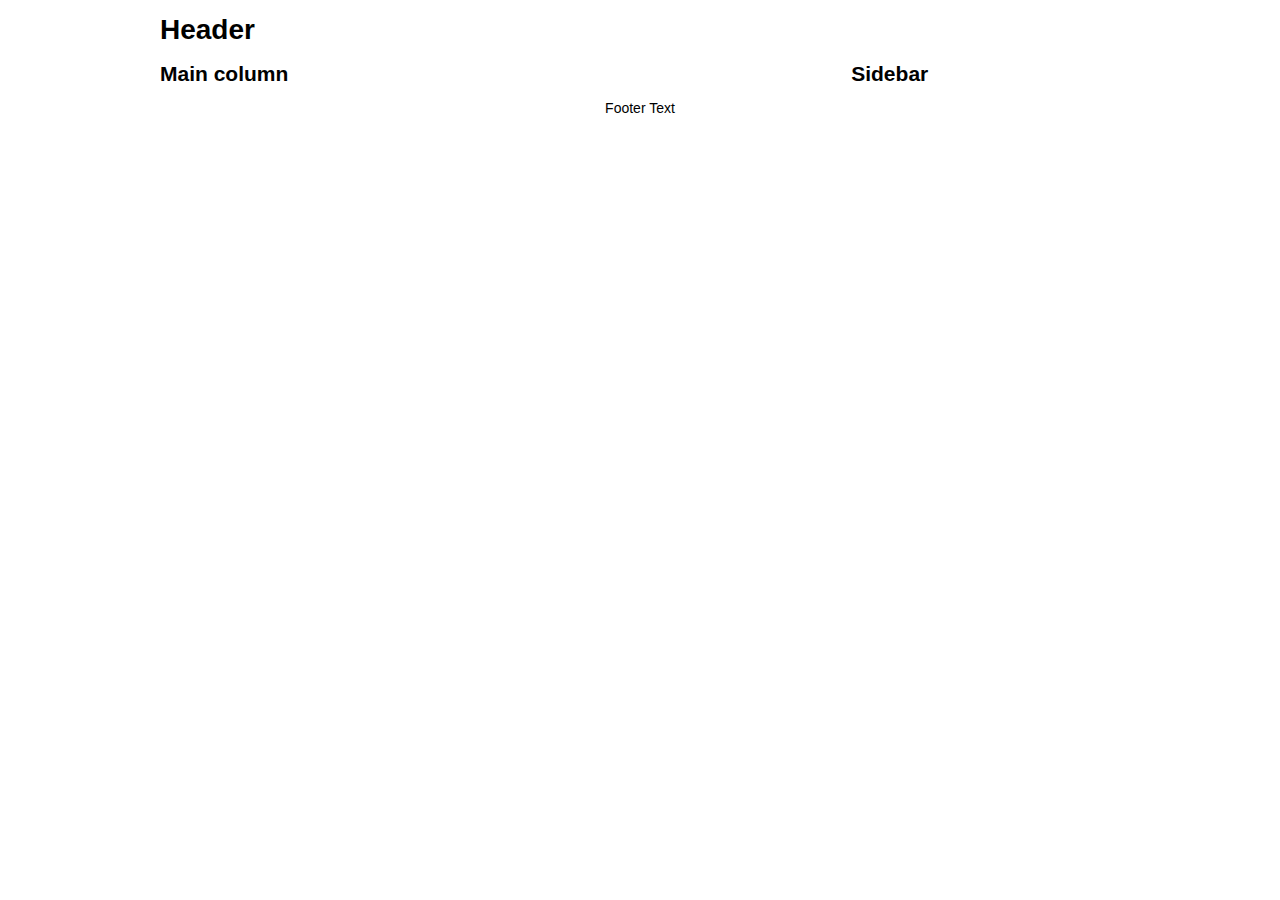
<file: base-template/index.html>
<!DOCTYPE html>
<!--[if IE 7]> <html class="no-js ie ie7"> <![endif]-->
<!--[if IE 8]><html class="no-js ie ie8"> <![endif]-->
<!--[if IE 9]><html class="no-js ie ie9"> <![endif]-->
<!--[if gt IE 9]>
<!--> <html class="no-js gtIe9"> <!--<![endif]-->
<head>
<meta charset="utf-8">
<title></title>
<meta name="description" content="This is HTML5 Boilerplate.">
<meta http-equiv="X-UA-Compatible" content="IE=edge,chrome=1">
<meta name="viewport" content="width=device-width; initial-scale = 1.0; maximum-scale=1.0; user-scalable=no" />
<link href="favicon.ico" rel="shortcut icon" type="image/x-icon">
<link href="style.css" rel="stylesheet" type="text/css">
<link href="responsive.css" rel="stylesheet" type="text/css">
<!--[if lt IE 9]><script type="text/javascript" src="js/html5shiv.js"></script><![endif]-->
<!--[if (gte IE 6)&(lte IE 8)]>
  <script type="text/javascript" src="js/selectivizr.js"></script> 
<![endif]--> 
<script type="text/javascript" src="js/lib-min.js"></script>
<script type="text/javascript" src="js/plugins.js"></script>
<script type="text/javascript" src="js/main.js"></script>
<script type="text/javascript" src="js/debug.js"></script>
</head>
<body>
<div class="wrap row">
    <!--header -->
    <header class="main-header row">
      <div class="centerAlign base-width">
        <h1>Header</h1>
      </div>
    </header>
    <!--end  header -->
    <!--content layout -->
    <section class="row content-layout two-column">
      <div class="centerAlign base-width">
        <section class="main-column alignleft">
          <h2>Main column</h2>
        </section>
        <aside class="sidebar alignright">
          <h2>Sidebar</h2>
        </aside>
      </div>
    </section>
    <!--end content layout -->
    <!--footer -->
    <footer class="main-footer row">
      <div class="centerAlign base-width">
        <div class="row text-center">
          <p>Footer Text</p>
        </div>
      </div>
    </footer>
  </div>
</body>
</html>
</file>
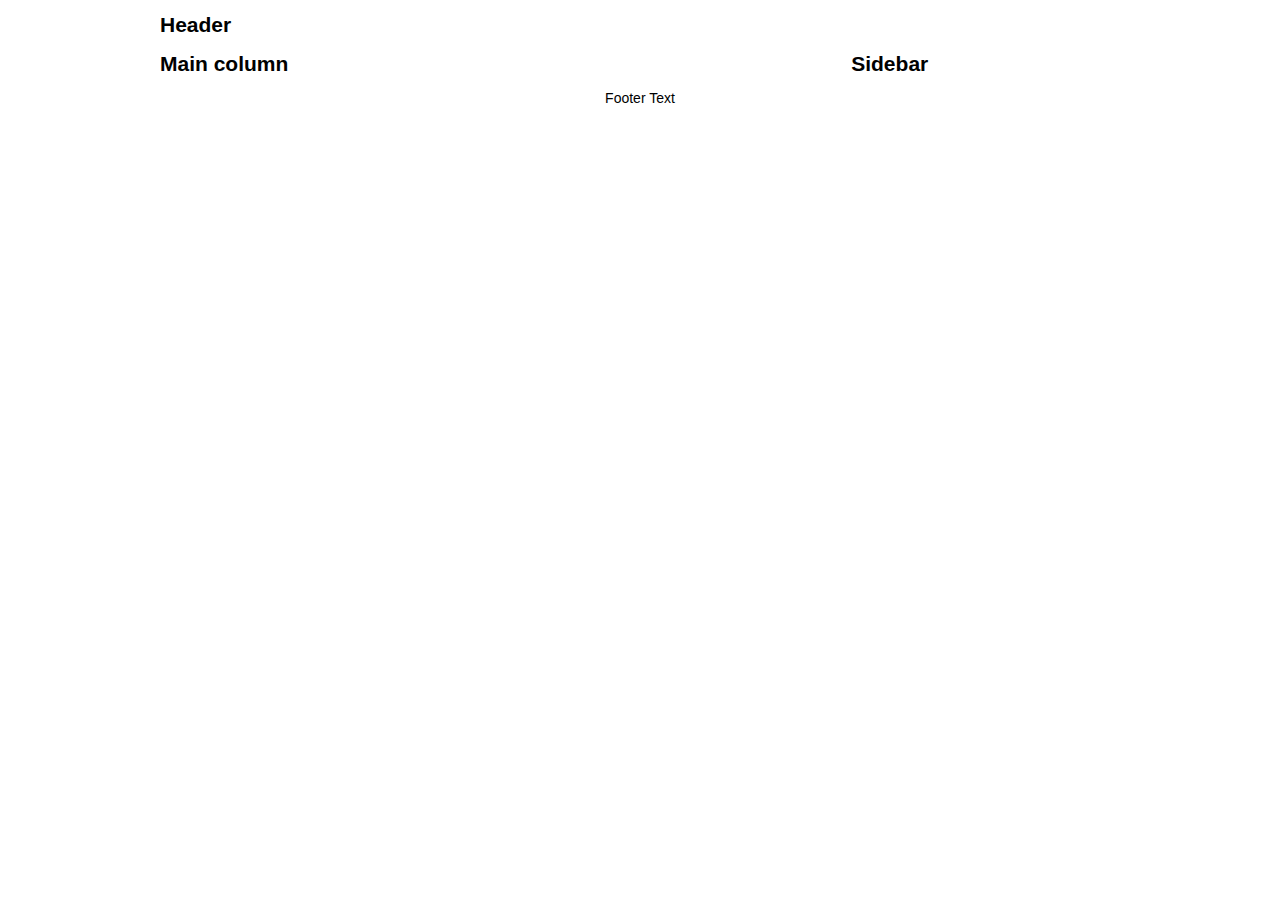
<file: basic-layout.html>
<!DOCTYPE html>
<!--[if IE 7]> <html class="no-js ie ie7"> <![endif]-->
<!--[if IE 8]><html class="no-js ie ie8"> <![endif]-->
<!--[if IE 9]><html class="no-js ie ie9"> <![endif]-->
<!--[if gt IE 9]>
<!--> <html class="no-js gtIe9"> <!--<![endif]-->
<head>
<meta charset="utf-8">
<title></title>
<meta name="description" content="This is HTML5 Boilerplate.">
<meta http-equiv="X-UA-Compatible" content="IE=edge,chrome=1">
<meta name="viewport" content="width=device-width; initial-scale = 1.0; maximum-scale=1.0; user-scalable=no" />
<link href="favicon.ico" rel="shortcut icon" type="image/x-icon">
<link href="style.css" rel="stylesheet" type="text/css">
<link href="responsive.css" rel="stylesheet" type="text/css">
<!--[if lt IE 9]><script type="text/javascript" src="js/html5shiv.js"></script><![endif]-->
<!--[if (gte IE 6)&(lte IE 8)]>
  <script type="text/javascript" src="js/selectivizr.js"></script> 
<![endif]--> 
</head>
<body class="drw">
<div class="wrap row">
    <!--header -->
    <header class="main-header">
      <div class="centerAlign base-width">
        <h2>Header</h2>
      </div>
    </header>
    <!--end  header -->
    <!--content layout -->
    <section class="row content-layout two-column">
      <div class="centerAlign base-width">
        <section class="main-column alignleft">
          <h2>Main column</h2>
        </section>
        <aside class="sidebar alignright">
          <h2>Sidebar</h2>
        </aside>
      </div>
    </section>
    <!--end content layout -->
    <!--footer -->
    <footer class="main-footer">
      <div class="centerAlign base-width">
        <div class="row text-center">
          <p>Footer Text</p>
        </div>
      </div>
    </footer>
  </div>


<script type="text/javascript" src="js/vendor/jquery-1.10.2.min.js"></script>
<script type="text/javascript" src="js/plugins.js"></script>
<script type="text/javascript" src="js/main.js"></script>
<!-- Quantcast Tag -->
<noscript>
<div style="display:none;">
<img src="//pixel.quantserve.com/pixel/p-k-uYCqAKWQT--.gif" border="0" height="1" width="1" alt="Quantcast"/>
</div>
</noscript>
<!-- End Quantcast tag -->
</body>
</html>
</file>
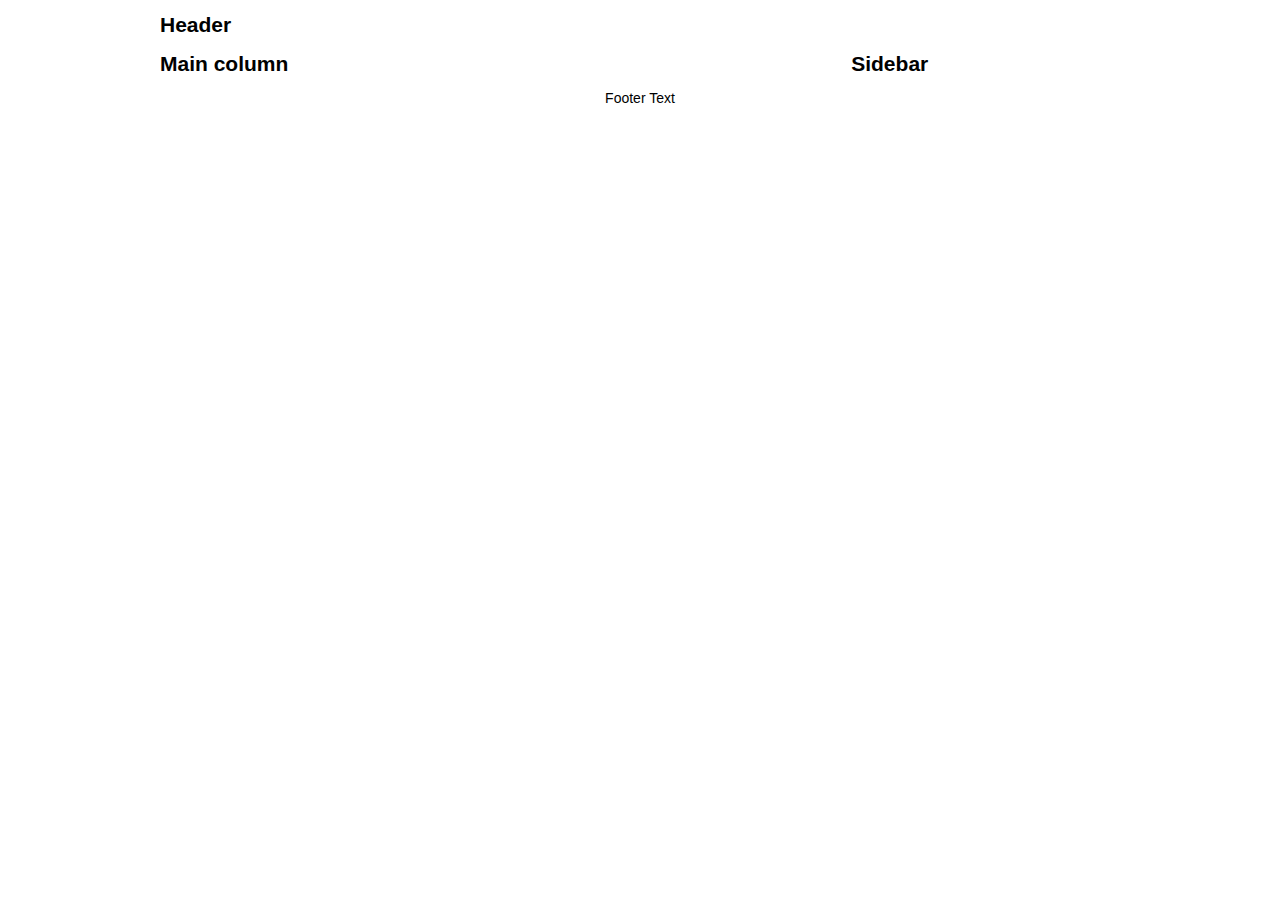
<file: base-template/basic-layout.html>
<!DOCTYPE html>
<!--[if IE 7]> <html class="no-js ie ie7"> <![endif]-->
<!--[if IE 8]><html class="no-js ie ie8"> <![endif]-->
<!--[if IE 9]><html class="no-js ie ie9"> <![endif]-->
<!--[if gt IE 9]>
<!--> <html class="no-js gtIe9"> <!--<![endif]-->
<head>
<meta charset="utf-8">
<title></title>
<meta name="description" content="This is HTML5 Boilerplate.">
<meta http-equiv="X-UA-Compatible" content="IE=edge,chrome=1">
<meta name="viewport" content="width=device-width; initial-scale = 1.0; maximum-scale=1.0; user-scalable=no" />
<link href="favicon.ico" rel="shortcut icon" type="image/x-icon">
<link href="style.css" rel="stylesheet" type="text/css">
<link href="responsive.css" rel="stylesheet" type="text/css">
<!--[if lt IE 9]><script type="text/javascript" src="js/html5shiv.js"></script><![endif]-->
<!--[if (gte IE 6)&(lte IE 8)]>
  <script type="text/javascript" src="js/selectivizr.js"></script> 
<![endif]--> 
</head>
<body>
<div class="wrap row">
    <!--header -->
    <header class="main-header">
      <div class="centerAlign base-width">
        <h2>Header</h2>
      </div>
    </header>
    <!--end  header -->
    <!--content layout -->
    <section class="row content-layout two-column">
      <div class="centerAlign base-width">
        <section class="main-column alignleft">
          <h2>Main column</h2>
        </section>
        <aside class="sidebar alignright">
          <h2>Sidebar</h2>
        </aside>
      </div>
    </section>
    <!--end content layout -->
    <!--footer -->
    <footer class="main-footer">
      <div class="centerAlign base-width">
        <div class="row text-center">
          <p>Footer Text</p>
        </div>
      </div>
    </footer>
  </div>


<script type="text/javascript" src="js/lib-min.js"></script>
<script type="text/javascript" src="js/plugins.js"></script>
<script type="text/javascript" src="js/main.js"></script>


</body>
</html>
</file>
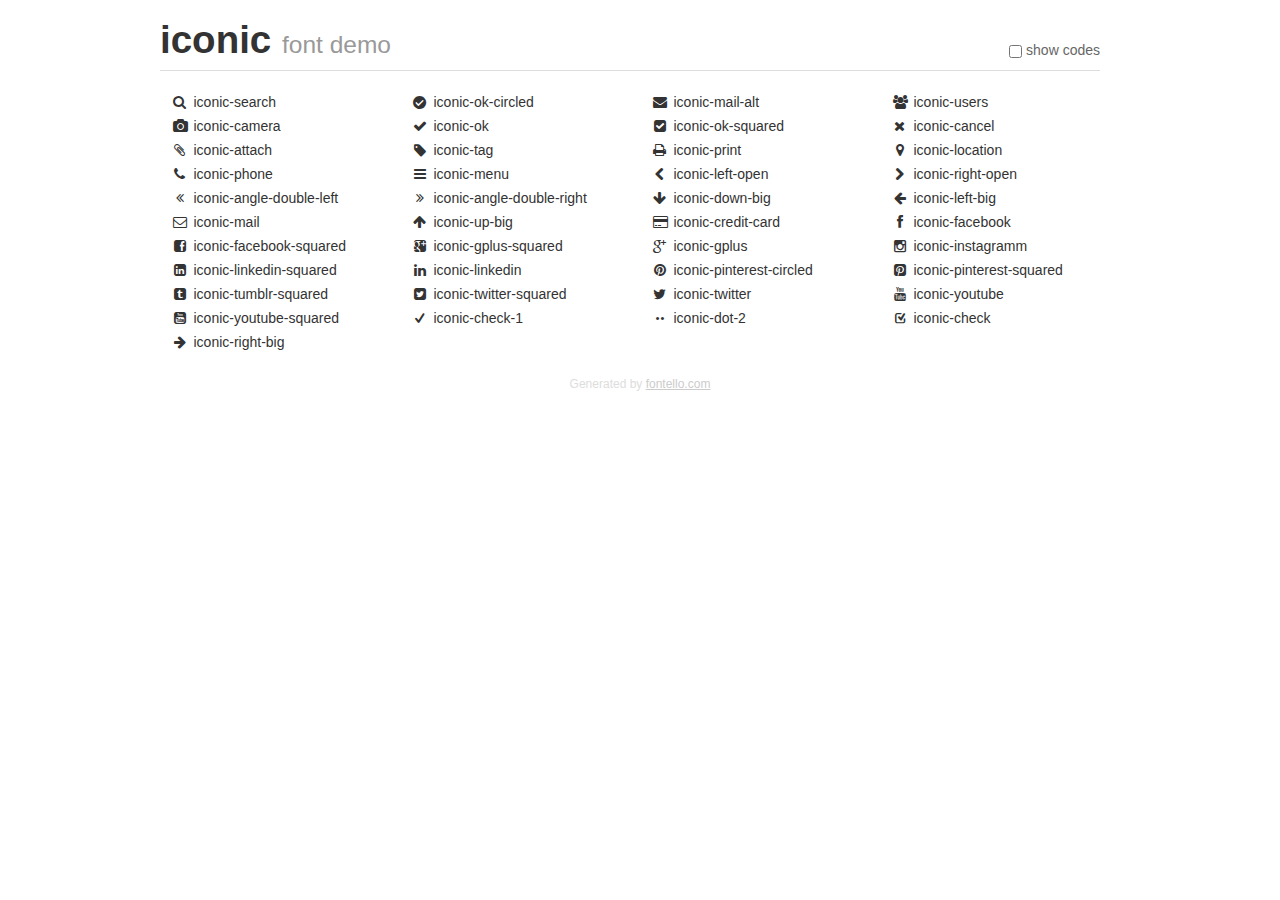
<file: base-template/iconic.html>
<!DOCTYPE html>
<html>
  <head>
    <!--if lt IE 9
    script(src='http://html5shim.googlecode.com/svn/trunk/html5.js').
    
    -->
    <meta charset="UTF-8"><style>/*
 * Bootstrap v2.2.1
 *
 * Copyright 2012 Twitter, Inc
 * Licensed under the Apache License v2.0
 * http://www.apache.org/licenses/LICENSE-2.0
 *
 * Designed and built with all the love in the world @twitter by @mdo and @fat.
 */
.clearfix {
  *zoom: 1;
}
.clearfix:before,
.clearfix:after {
  display: table;
  content: "";
  line-height: 0;
}
.clearfix:after {
  clear: both;
}
html {
  font-size: 100%;
  -webkit-text-size-adjust: 100%;
  -ms-text-size-adjust: 100%;
}
a:focus {
  outline: thin dotted #333;
  outline: 5px auto -webkit-focus-ring-color;
  outline-offset: -2px;
}
a:hover,
a:active {
  outline: 0;
}
button,
input,
select,
textarea {
  margin: 0;
  font-size: 100%;
  vertical-align: middle;
}
button,
input {
  *overflow: visible;
  line-height: normal;
}
button::-moz-focus-inner,
input::-moz-focus-inner {
  padding: 0;
  border: 0;
}
body {
  margin: 0;
  font-family: "Helvetica Neue", Helvetica, Arial, sans-serif;
  font-size: 14px;
  line-height: 20px;
  color: #333;
  background-color: #fff;
}
a {
  color: #08c;
  text-decoration: none;
}
a:hover {
  color: #005580;
  text-decoration: underline;
}
.row {
  margin-left: -20px;
  *zoom: 1;
}
.row:before,
.row:after {
  display: table;
  content: "";
  line-height: 0;
}
.row:after {
  clear: both;
}
[class*="span"] {
  float: left;
  min-height: 1px;
  margin-left: 20px;
}
.container,
.navbar-static-top .container,
.navbar-fixed-top .container,
.navbar-fixed-bottom .container {
  width: 940px;
}
.span12 {
  width: 940px;
}
.span11 {
  width: 860px;
}
.span10 {
  width: 780px;
}
.span9 {
  width: 700px;
}
.span8 {
  width: 620px;
}
.span7 {
  width: 540px;
}
.span6 {
  width: 460px;
}
.span5 {
  width: 380px;
}
.span4 {
  width: 300px;
}
.span3 {
  width: 220px;
}
.span2 {
  width: 140px;
}
.span1 {
  width: 60px;
}
[class*="span"].pull-right,
.row-fluid [class*="span"].pull-right {
  float: right;
}
.container {
  margin-right: auto;
  margin-left: auto;
  *zoom: 1;
}
.container:before,
.container:after {
  display: table;
  content: "";
  line-height: 0;
}
.container:after {
  clear: both;
}
p {
  margin: 0 0 10px;
}
.lead {
  margin-bottom: 20px;
  font-size: 21px;
  font-weight: 200;
  line-height: 30px;
}
small {
  font-size: 85%;
}
h1 {
  margin: 10px 0;
  font-family: inherit;
  font-weight: bold;
  line-height: 20px;
  color: inherit;
  text-rendering: optimizelegibility;
}
h1 small {
  font-weight: normal;
  line-height: 1;
  color: #999;
}
h1 {
  line-height: 40px;
}
h1 {
  font-size: 38.5px;
}
h1 small {
  font-size: 24.5px;
}
body {
  margin-top: 90px;
}
.header {
  position: fixed;
  top: 0;
  left: 50%;
  margin-left: -480px;
  background-color: #fff;
  border-bottom: 1px solid #ddd;
  padding-top: 10px;
  z-index: 10;
}
.footer {
  color: #ddd;
  font-size: 12px;
  text-align: center;
  margin-top: 20px;
}
.footer a {
  color: #ccc;
  text-decoration: underline;
}
.the-icons {
  font-size: 14px;
  line-height: 24px;
}
.switch {
  position: absolute;
  right: 0;
  bottom: 10px;
  color: #666;
}
.switch input {
  margin-right: 0.3em;
}
.codesOn .i-name {
  display: none;
}
.codesOn .i-code {
  display: inline;
}
.i-code {
  display: none;
}
</style>
    <link rel="stylesheet" href="fonts.css">
  
    <!--if IE 7
    link(rel='stylesheet', href='css/iconic-ie7.css')
    
    -->
    <script>
      function toggleCodes(on) {
        var obj = document.getElementById('icons');
        
        if (on) {
          obj.className += ' codesOn';
        } else {
          obj.className = obj.className.replace(' codesOn', '');
        }
      }
      
    </script>
  </head>
  <body>
    <div class="container header">
      <h1>
        iconic
         <small>font demo</small>
      </h1>
      <label class="switch">
        <input type="checkbox" onclick="toggleCodes(this.checked)">show codes
      </label>
    </div>
    <div id="icons" class="container">
      <div class="row">
        <div title="Code: 0xe808" class="the-icons span3"><i class="iconic-search"></i> <span class="i-name">iconic-search</span><span class="i-code">0xe808</span></div>
        <div title="Code: 0xe827" class="the-icons span3"><i class="iconic-ok-circled"></i> <span class="i-name">iconic-ok-circled</span><span class="i-code">0xe827</span></div>
        <div title="Code: 0xe806" class="the-icons span3"><i class="iconic-mail-alt"></i> <span class="i-name">iconic-mail-alt</span><span class="i-code">0xe806</span></div>
        <div title="Code: 0xe820" class="the-icons span3"><i class="iconic-users"></i> <span class="i-name">iconic-users</span><span class="i-code">0xe820</span></div>
      </div>
      <div class="row">
        <div title="Code: 0xe81f" class="the-icons span3"><i class="iconic-camera"></i> <span class="i-name">iconic-camera</span><span class="i-code">0xe81f</span></div>
        <div title="Code: 0xe809" class="the-icons span3"><i class="iconic-ok"></i> <span class="i-name">iconic-ok</span><span class="i-code">0xe809</span></div>
        <div title="Code: 0xe824" class="the-icons span3"><i class="iconic-ok-squared"></i> <span class="i-name">iconic-ok-squared</span><span class="i-code">0xe824</span></div>
        <div title="Code: 0xe80a" class="the-icons span3"><i class="iconic-cancel"></i> <span class="i-name">iconic-cancel</span><span class="i-code">0xe80a</span></div>
      </div>
      <div class="row">
        <div title="Code: 0xe801" class="the-icons span3"><i class="iconic-attach"></i> <span class="i-name">iconic-attach</span><span class="i-code">0xe801</span></div>
        <div title="Code: 0xe80b" class="the-icons span3"><i class="iconic-tag"></i> <span class="i-name">iconic-tag</span><span class="i-code">0xe80b</span></div>
        <div title="Code: 0xe823" class="the-icons span3"><i class="iconic-print"></i> <span class="i-name">iconic-print</span><span class="i-code">0xe823</span></div>
        <div title="Code: 0xe822" class="the-icons span3"><i class="iconic-location"></i> <span class="i-name">iconic-location</span><span class="i-code">0xe822</span></div>
      </div>
      <div class="row">
        <div title="Code: 0xe81d" class="the-icons span3"><i class="iconic-phone"></i> <span class="i-name">iconic-phone</span><span class="i-code">0xe81d</span></div>
        <div title="Code: 0xe800" class="the-icons span3"><i class="iconic-menu"></i> <span class="i-name">iconic-menu</span><span class="i-code">0xe800</span></div>
        <div title="Code: 0xe803" class="the-icons span3"><i class="iconic-left-open"></i> <span class="i-name">iconic-left-open</span><span class="i-code">0xe803</span></div>
        <div title="Code: 0xe802" class="the-icons span3"><i class="iconic-right-open"></i> <span class="i-name">iconic-right-open</span><span class="i-code">0xe802</span></div>
      </div>
      <div class="row">
        <div title="Code: 0xe804" class="the-icons span3"><i class="iconic-angle-double-left"></i> <span class="i-name">iconic-angle-double-left</span><span class="i-code">0xe804</span></div>
        <div title="Code: 0xe805" class="the-icons span3"><i class="iconic-angle-double-right"></i> <span class="i-name">iconic-angle-double-right</span><span class="i-code">0xe805</span></div>
        <div title="Code: 0xe80f" class="the-icons span3"><i class="iconic-down-big"></i> <span class="i-name">iconic-down-big</span><span class="i-code">0xe80f</span></div>
        <div title="Code: 0xe80c" class="the-icons span3"><i class="iconic-left-big"></i> <span class="i-name">iconic-left-big</span><span class="i-code">0xe80c</span></div>
      </div>
      <div class="row">
        <div title="Code: 0xe807" class="the-icons span3"><i class="iconic-mail"></i> <span class="i-name">iconic-mail</span><span class="i-code">0xe807</span></div>
        <div title="Code: 0xe80e" class="the-icons span3"><i class="iconic-up-big"></i> <span class="i-name">iconic-up-big</span><span class="i-code">0xe80e</span></div>
        <div title="Code: 0xe821" class="the-icons span3"><i class="iconic-credit-card"></i> <span class="i-name">iconic-credit-card</span><span class="i-code">0xe821</span></div>
        <div title="Code: 0xe815" class="the-icons span3"><i class="iconic-facebook"></i> <span class="i-name">iconic-facebook</span><span class="i-code">0xe815</span></div>
      </div>
      <div class="row">
        <div title="Code: 0xe814" class="the-icons span3"><i class="iconic-facebook-squared"></i> <span class="i-name">iconic-facebook-squared</span><span class="i-code">0xe814</span></div>
        <div title="Code: 0xe813" class="the-icons span3"><i class="iconic-gplus-squared"></i> <span class="i-name">iconic-gplus-squared</span><span class="i-code">0xe813</span></div>
        <div title="Code: 0xe81e" class="the-icons span3"><i class="iconic-gplus"></i> <span class="i-name">iconic-gplus</span><span class="i-code">0xe81e</span></div>
        <div title="Code: 0xe81c" class="the-icons span3"><i class="iconic-instagramm"></i> <span class="i-name">iconic-instagramm</span><span class="i-code">0xe81c</span></div>
      </div>
      <div class="row">
        <div title="Code: 0xe81b" class="the-icons span3"><i class="iconic-linkedin-squared"></i> <span class="i-name">iconic-linkedin-squared</span><span class="i-code">0xe81b</span></div>
        <div title="Code: 0xe81a" class="the-icons span3"><i class="iconic-linkedin"></i> <span class="i-name">iconic-linkedin</span><span class="i-code">0xe81a</span></div>
        <div title="Code: 0xe818" class="the-icons span3"><i class="iconic-pinterest-circled"></i> <span class="i-name">iconic-pinterest-circled</span><span class="i-code">0xe818</span></div>
        <div title="Code: 0xe819" class="the-icons span3"><i class="iconic-pinterest-squared"></i> <span class="i-name">iconic-pinterest-squared</span><span class="i-code">0xe819</span></div>
      </div>
      <div class="row">
        <div title="Code: 0xe810" class="the-icons span3"><i class="iconic-tumblr-squared"></i> <span class="i-name">iconic-tumblr-squared</span><span class="i-code">0xe810</span></div>
        <div title="Code: 0xe811" class="the-icons span3"><i class="iconic-twitter-squared"></i> <span class="i-name">iconic-twitter-squared</span><span class="i-code">0xe811</span></div>
        <div title="Code: 0xe812" class="the-icons span3"><i class="iconic-twitter"></i> <span class="i-name">iconic-twitter</span><span class="i-code">0xe812</span></div>
        <div title="Code: 0xe817" class="the-icons span3"><i class="iconic-youtube"></i> <span class="i-name">iconic-youtube</span><span class="i-code">0xe817</span></div>
      </div>
      <div class="row">
        <div title="Code: 0xe816" class="the-icons span3"><i class="iconic-youtube-squared"></i> <span class="i-name">iconic-youtube-squared</span><span class="i-code">0xe816</span></div>
        <div title="Code: 0xe828" class="the-icons span3"><i class="iconic-check-1"></i> <span class="i-name">iconic-check-1</span><span class="i-code">0xe828</span></div>
        <div title="Code: 0xe825" class="the-icons span3"><i class="iconic-dot-2"></i> <span class="i-name">iconic-dot-2</span><span class="i-code">0xe825</span></div>
        <div title="Code: 0xe826" class="the-icons span3"><i class="iconic-check"></i> <span class="i-name">iconic-check</span><span class="i-code">0xe826</span></div>
      </div>
      <div class="row">
        <div title="Code: 0xe80d" class="the-icons span3"><i class="iconic-right-big"></i> <span class="i-name">iconic-right-big</span><span class="i-code">0xe80d</span></div>
      </div>
    </div>
    <div class="container footer">Generated by <a href="http://fontello.com">fontello.com</a></div>
  </body>
</html>
</file>
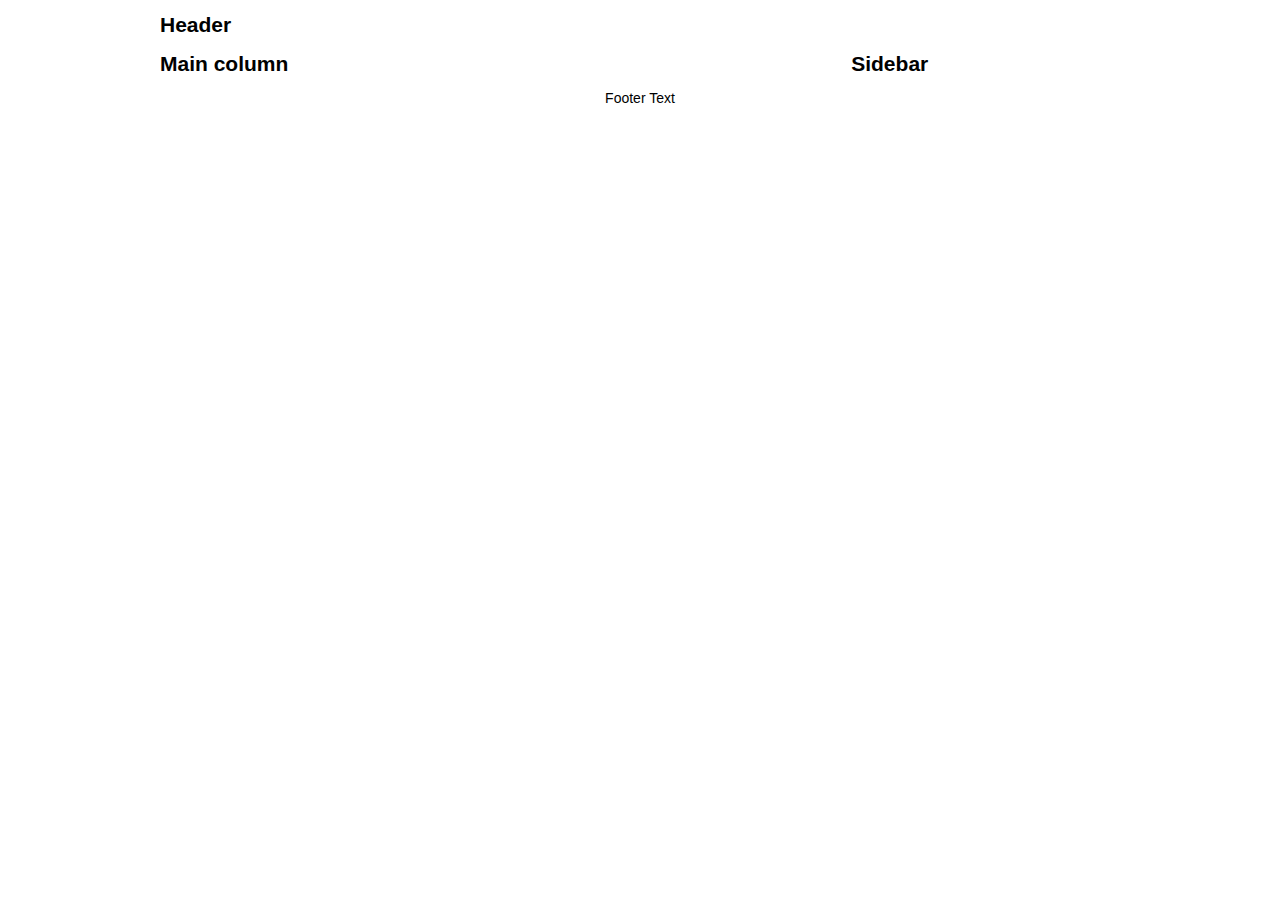
<file: base-template/javascript-loader.html>
<!DOCTYPE html>
<!--[if IE 7]> <html class="no-js ie ie7"> <![endif]-->
<!--[if IE 8]><html class="no-js ie ie8"> <![endif]-->
<!--[if IE 9]><html class="no-js ie ie9"> <![endif]-->
<!--[if gt IE 9]>
<!--> <html class="no-js gtIe9"> <!--<![endif]-->
<head>
<meta charset="utf-8">
<title></title>
<meta name="description" content="This is HTML5 Boilerplate.">
<meta http-equiv="X-UA-Compatible" content="IE=edge,chrome=1">
<meta name="viewport" content="width=device-width; initial-scale = 1.0; maximum-scale=1.0; user-scalable=no" />
<link href="favicon.ico" rel="shortcut icon" type="image/x-icon">
<link href="style.css" rel="stylesheet" type="text/css">
<link href="responsive.css" rel="stylesheet" type="text/css">
<!--[if lt IE 9]><script type="text/javascript" src="js/html5shiv.js"></script><![endif]-->
<!--[if (gte IE 6)&(lte IE 8)]>
  <script type="text/javascript" src="js/selectivizr.js"></script> 
<![endif]--> 
</head>
<body class="drw">
<div class="wrap row">
    <!--header -->
    <header class="main-header">
      <div class="centerAlign base-width">
        <h2>Header</h2>
      </div>
    </header>
    <!--end  header -->
    <!--content layout -->
    <section class="row content-layout two-column">
      <div class="centerAlign base-width">
        <section class="main-column alignleft">
          <h2>Main column</h2>
        </section>
        <aside class="sidebar alignright">
          <h2>Sidebar</h2>
        </aside>
      </div>
    </section>
    <!--end content layout -->
    <!--footer -->
    <footer class="main-footer">
      <div class="centerAlign base-width">
        <div class="row text-center">
          <p>Footer Text</p>
        </div>
      </div>
    </footer>
  </div>

<script data-main="js/app" src="js/vendor/require.js"></script>


</body>
</html>
</file>
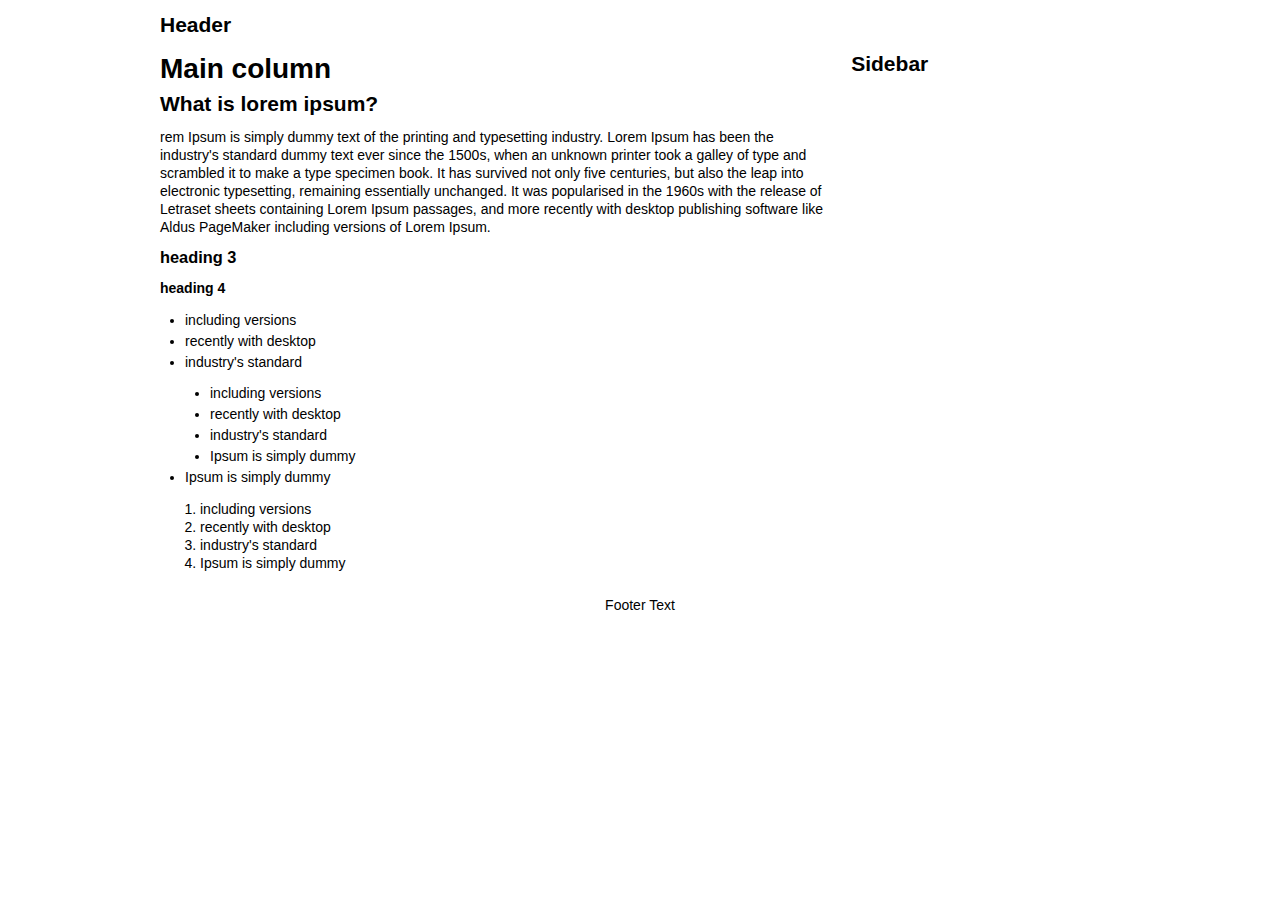
<file: base-template/text-elemnt.html>
<!DOCTYPE html>
<!--[if IE 7]> <html class="no-js ie ie7"> <![endif]-->
<!--[if IE 8]><html class="no-js ie ie8"> <![endif]-->
<!--[if IE 9]><html class="no-js ie ie9"> <![endif]-->
<!--[if gt IE 9]>
<!--> <html class="no-js gtIe9"> <!--<![endif]-->
<head>
<meta charset="utf-8">
<title></title>
<meta name="description" content="This is HTML5 Boilerplate.">
<meta http-equiv="X-UA-Compatible" content="IE=edge,chrome=1">
<meta name="viewport" content="width=device-width; initial-scale = 1.0; maximum-scale=1.0; user-scalable=no" />
<link href="favicon.ico" rel="shortcut icon" type="image/x-icon">
<link href="style.css" rel="stylesheet" type="text/css">
<link href="responsive.css" rel="stylesheet" type="text/css">
<!--[if lt IE 9]><script type="text/javascript" src="js/html5shiv.js"></script><![endif]-->
<!--[if (gte IE 6)&(lte IE 8)]>
  <script type="text/javascript" src="js/selectivizr.js"></script> 
<![endif]--> 
<script type="text/javascript" src="js/lib-min.js"></script>
<script type="text/javascript" src="js/plugins.js"></script>
<script type="text/javascript" src="js/main.js"></script>
<script type="text/javascript" src="js/debug.js"></script>
</head>
<body>
<div class="wrap row">
    <!--header -->
    <header class="main-header row">
      <div class="centerAlign base-width">
        <h2>Header</h2>
      </div>
    </header>
    <!--end  header -->
    <!--content layout -->
    <section class="row content-layout two-column">
      <div class="centerAlign base-width">
        <section class="main-column alignleft">         
          <div class="row"> <h1>Main column</h1></div>
          <div class="entry"><h2>What is lorem ipsum?</h2>
          <p>rem Ipsum is simply dummy text of the printing and typesetting industry. Lorem Ipsum has been the industry's standard dummy text ever since the 1500s, when an unknown printer took a galley of type and scrambled it to make a type specimen book. It has survived not only five centuries, but also the leap into electronic typesetting, remaining essentially unchanged. It was popularised in the 1960s with the release of Letraset sheets containing Lorem Ipsum passages, and more recently with desktop publishing software like Aldus PageMaker including versions of Lorem Ipsum.</p>
          <h3>heading 3</h3>
          <h4>heading 4</h4>
          <ul>
          <li>including versions</li>
          <li>recently with desktop</li>
          <li>industry's standard <ul>
          <li>including versions</li>
          <li>recently with desktop</li>
          <li>industry's standard</li>
          <li>Ipsum is simply dummy</li>
          </ul></li>
          <li>Ipsum is simply dummy
          </li>
          </ul>
          <ol>
           <li>including versions</li>
          <li>recently with desktop</li>
          <li>industry's standard</li>
          <li>Ipsum is simply dummy</li>
          </ol>
          </div>
        </section>
        <aside class="sidebar alignright">
          <h2>Sidebar</h2>
        </aside>
      </div>
    </section>
    <!--end content layout -->
    <!--footer -->
    <footer class="main-footer row">
      <div class="centerAlign base-width">
        <div class="row text-center">
          <p>Footer Text</p>
        </div>
      </div>
    </footer>
  </div>
</body>
</html>
</file>
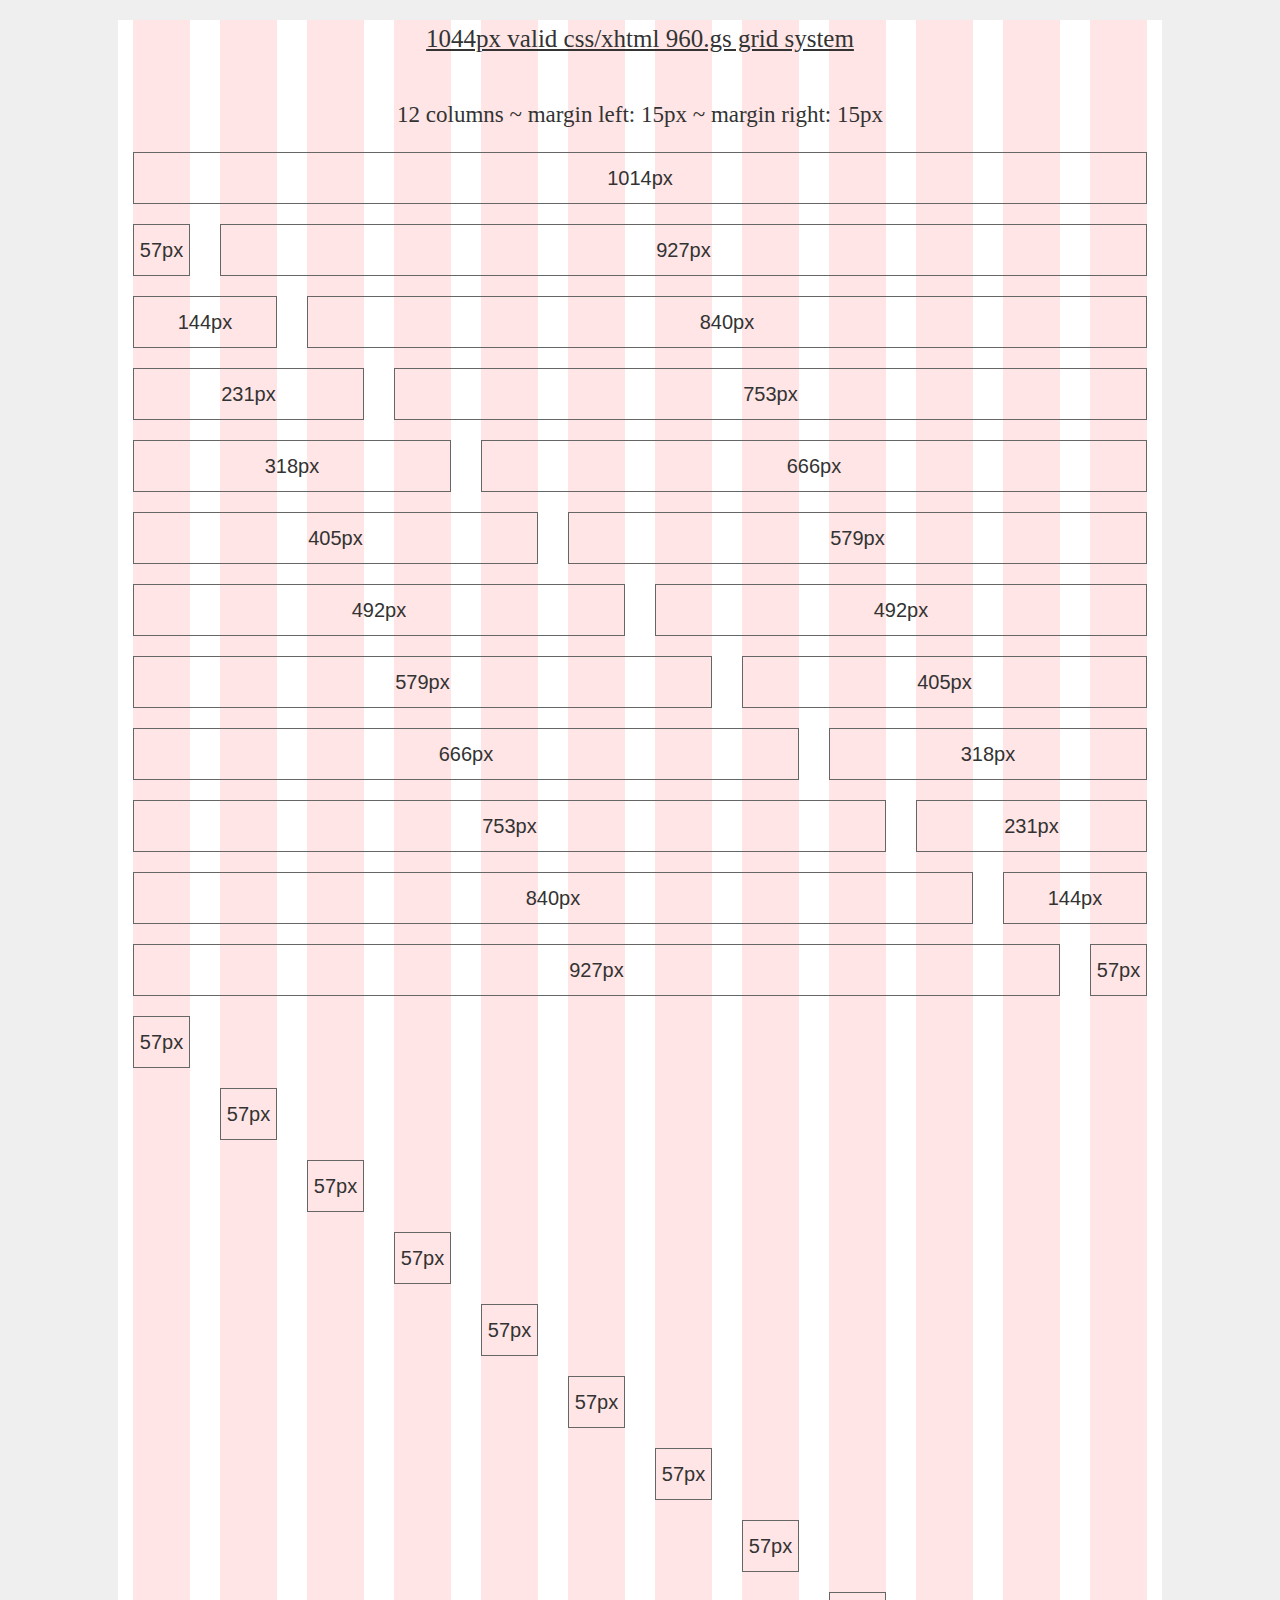
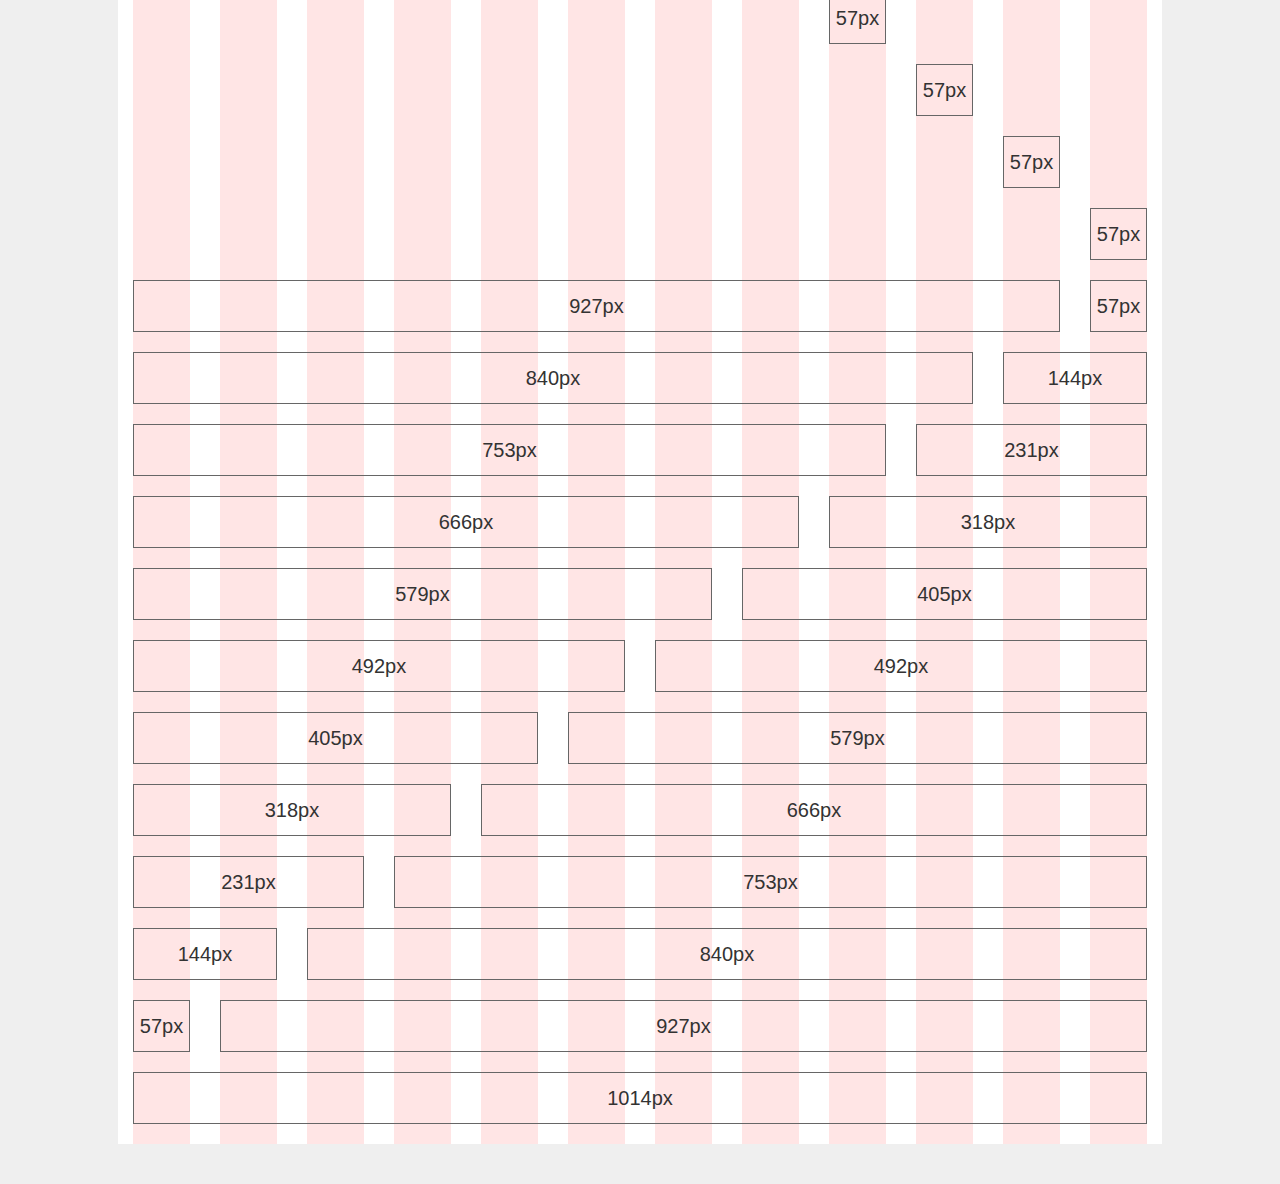
<file: grid-system/NewGridSystem/grid.html>
<!DOCTYPE html PUBLIC "-//W3C//DTD XHTML 1.0 Strict//EN" "http://www.w3.org/TR/xhtml1/DTD/xhtml1-strict.dtd">
<html xmlns="http://www.w3.org/1999/xhtml" xml:lang="en" lang="en">
<head>
<meta http-equiv="content-type" content="text/html; charset=utf-8" />
<title>1044px grid system | 12 columns ~ margin left: 15px ~ margin right: 15px &mdash; based on 960.gs</title>
<meta name="keywords" content="1044px grid system, grid system generator, variable grid system, custom grid system, css framework, generator, xhtml, css, grid system generator, 960 grid generator, 960 grid system generator, web development workflow, web development cycle" />
<meta name="description" content="The 1044px grid system | 12 columns ~ margin left: 15px ~ margin right: 15px &mdash; is a valid css / xhtml framework for rapid prototyping, development and production environments (based on the 960.gs grid system)." />
<meta name="generator" content="GridSystemGenerator.com - v1.04" />
<link rel="stylesheet" type="text/css" media="all" href="css/reset.css" />
<link rel="stylesheet" type="text/css" media="all" href="css/text.css" />
<link rel="stylesheet" type="text/css" media="all" href="css/template.css"/>
<link rel="stylesheet" type="text/css" media="all" href="css/grid.css" />

</head>
<body>
<div class="container_12">
  <h1><a href="http://www.gridsystemgenerator.com/gs01.php?GridWidth=1044&amp;GridColumns=12&amp;GridMarginLeft=15&amp;GridMarginRight=15">1044px valid css/xhtml 960.gs grid system</a></h1>
  <h2>12 columns ~ margin left: 15px ~ margin right: 15px</h2>
    <div class="grid_12"><p>1014px</p></div>
    <!-- end .grid_12 -->
    <div class="clear">&nbsp;</div>
  <div class="grid_1">
    <p>57px</p>
  </div>
  <!-- end .grid_1 -->
  <div class="grid_11">
    <p>927px</p>
  </div>
  <!-- end .grid_11 -->
  <div class="clear">&nbsp;</div>
  <div class="grid_2">
    <p>144px</p>
  </div>
  <!-- end .grid_2 -->
  <div class="grid_10">
    <p>840px</p>
  </div>
  <!-- end .grid_10 -->
  <div class="clear">&nbsp;</div>
  <div class="grid_3">
    <p>231px</p>
  </div>
  <!-- end .grid_3 -->
  <div class="grid_9">
    <p>753px</p>
  </div>
  <!-- end .grid_9 -->
  <div class="clear">&nbsp;</div>
  <div class="grid_4">
    <p>318px</p>
  </div>
  <!-- end .grid_4 -->
  <div class="grid_8">
    <p>666px</p>
  </div>
  <!-- end .grid_8 -->
  <div class="clear">&nbsp;</div>
  <div class="grid_5">
    <p>405px</p>
  </div>
  <!-- end .grid_5 -->
  <div class="grid_7">
    <p>579px</p>
  </div>
  <!-- end .grid_7 -->
  <div class="clear">&nbsp;</div>
  <div class="grid_6">
    <p>492px</p>
  </div>
  <!-- end .grid_6 -->
  <div class="grid_6">
    <p>492px</p>
  </div>
  <!-- end .grid_6 -->
  <div class="clear">&nbsp;</div>
  <div class="grid_7">
    <p>579px</p>
  </div>
  <!-- end .grid_7 -->
  <div class="grid_5">
    <p>405px</p>
  </div>
  <!-- end .grid_5 -->
  <div class="clear">&nbsp;</div>
  <div class="grid_8">
    <p>666px</p>
  </div>
  <!-- end .grid_8 -->
  <div class="grid_4">
    <p>318px</p>
  </div>
  <!-- end .grid_4 -->
  <div class="clear">&nbsp;</div>
  <div class="grid_9">
    <p>753px</p>
  </div>
  <!-- end .grid_9 -->
  <div class="grid_3">
    <p>231px</p>
  </div>
  <!-- end .grid_3 -->
  <div class="clear">&nbsp;</div>
  <div class="grid_10">
    <p>840px</p>
  </div>
  <!-- end .grid_10 -->
  <div class="grid_2">
    <p>144px</p>
  </div>
  <!-- end .grid_2 -->
  <div class="clear">&nbsp;</div>
  <div class="grid_11">
    <p>927px</p>
  </div>
  <!-- end .grid_11 -->
  <div class="grid_1">
    <p>57px</p>
  </div>
  <!-- end .grid_1 -->
  <div class="clear">&nbsp;</div>
  <div class="grid_1 suffix_11">
    <p>57px</p>
  </div>
  <!-- end .grid_1.suffix_11 -->
  <div class="clear">&nbsp;</div>
  <div class="grid_1 prefix_1 suffix_10">
    <p>57px</p>
  </div>
  <!-- end .grid_1 -->
  <div class="clear">&nbsp;</div>
  <div class="grid_1 prefix_2 suffix_9">
    <p>57px</p>
  </div>
  <!-- end .grid_2 -->
  <div class="clear">&nbsp;</div>
  <div class="grid_1 prefix_3 suffix_8">
    <p>57px</p>
  </div>
  <!-- end .grid_3 -->
  <div class="clear">&nbsp;</div>
  <div class="grid_1 prefix_4 suffix_7">
    <p>57px</p>
  </div>
  <!-- end .grid_4 -->
  <div class="clear">&nbsp;</div>
  <div class="grid_1 prefix_5 suffix_6">
    <p>57px</p>
  </div>
  <!-- end .grid_5 -->
  <div class="clear">&nbsp;</div>
  <div class="grid_1 prefix_6 suffix_5">
    <p>57px</p>
  </div>
  <!-- end .grid_6 -->
  <div class="clear">&nbsp;</div>
  <div class="grid_1 prefix_7 suffix_4">
    <p>57px</p>
  </div>
  <!-- end .grid_7 -->
  <div class="clear">&nbsp;</div>
  <div class="grid_1 prefix_8 suffix_3">
    <p>57px</p>
  </div>
  <!-- end .grid_8 -->
  <div class="clear">&nbsp;</div>
  <div class="grid_1 prefix_9 suffix_2">
    <p>57px</p>
  </div>
  <!-- end .grid_9 -->
  <div class="clear">&nbsp;</div>
  <div class="grid_1 prefix_10 suffix_1">
    <p>57px</p>
  </div>
  <!-- end .grid_10 -->
  <div class="clear">&nbsp;</div>
  <div class="grid_1 prefix_11 suffix_0">
    <p>57px</p>
  </div>
  <!-- end .grid_11 -->
  <div class="clear">&nbsp;</div>
  <div class="grid_1 push_11">
    <p>Push (57px)</p>
  </div>
  <!-- end .grid_1 .push_11 -->
  <div class="grid_11 pull_1">
    <p>Pull (927px)</p>
  </div>
  <!-- end .grid_11.pull_1 -->
  <div class="clear">&nbsp;</div>
  <div class="grid_2 push_10">
    <p>Push (144px)</p>
  </div>
  <!-- end .grid_2 .push_10 -->
  <div class="grid_10 pull_2">
    <p>Pull (840px)</p>
  </div>
  <!-- end .grid_10.pull_2 -->
  <div class="clear">&nbsp;</div>
  <div class="grid_3 push_9">
    <p>Push (231px)</p>
  </div>
  <!-- end .grid_3 .push_9 -->
  <div class="grid_9 pull_3">
    <p>Pull (753px)</p>
  </div>
  <!-- end .grid_9.pull_3 -->
  <div class="clear">&nbsp;</div>
  <div class="grid_4 push_8">
    <p>Push (318px)</p>
  </div>
  <!-- end .grid_4 .push_8 -->
  <div class="grid_8 pull_4">
    <p>Pull (666px)</p>
  </div>
  <!-- end .grid_8.pull_4 -->
  <div class="clear">&nbsp;</div>
  <div class="grid_5 push_7">
    <p>Push (405px)</p>
  </div>
  <!-- end .grid_5 .push_7 -->
  <div class="grid_7 pull_5">
    <p>Pull (579px)</p>
  </div>
  <!-- end .grid_7.pull_5 -->
  <div class="clear">&nbsp;</div>
  <div class="grid_6 push_6">
    <p>Push (492px)</p>
  </div>
  <!-- end .grid_6 .push_6 -->
  <div class="grid_6 pull_6">
    <p>Pull (492px)</p>
  </div>
  <!-- end .grid_6.pull_6 -->
  <div class="clear">&nbsp;</div>
  <div class="grid_7 push_5">
    <p>Push (579px)</p>
  </div>
  <!-- end .grid_7 .push_5 -->
  <div class="grid_5 pull_7">
    <p>Pull (405px)</p>
  </div>
  <!-- end .grid_5.pull_7 -->
  <div class="clear">&nbsp;</div>
  <div class="grid_8 push_4">
    <p>Push (666px)</p>
  </div>
  <!-- end .grid_8 .push_4 -->
  <div class="grid_4 pull_8">
    <p>Pull (318px)</p>
  </div>
  <!-- end .grid_4.pull_8 -->
  <div class="clear">&nbsp;</div>
  <div class="grid_9 push_3">
    <p>Push (753px)</p>
  </div>
  <!-- end .grid_9 .push_3 -->
  <div class="grid_3 pull_9">
    <p>Pull (231px)</p>
  </div>
  <!-- end .grid_3.pull_9 -->
  <div class="clear">&nbsp;</div>
  <div class="grid_10 push_2">
    <p>Push (840px)</p>
  </div>
  <!-- end .grid_10 .push_2 -->
  <div class="grid_2 pull_10">
    <p>Pull (144px)</p>
  </div>
  <!-- end .grid_2.pull_10 -->
  <div class="clear">&nbsp;</div>
  <div class="grid_11 push_1">
    <p>Push (927px)</p>
  </div>
  <!-- end .grid_11 .push_1 -->
  <div class="grid_1 pull_11">
    <p>Pull (57px)</p>
  </div>
  <!-- end .grid_1.pull_11 -->
  <div class="clear">&nbsp;</div>
    <div class="grid_12">
      <p>This valid css/xhtml grid system is created by the <a href="http://www.gridsystemgenerator.com">Grid System Generator</a><br />
      Based on the 960.gs grid system.<br />
      <a href="http://validator.w3.org/check/referer">XHTML</a> - <a href="http://jigsaw.w3.org/css-validator/check/referer">CSS</a></p>
    </div>
    <!-- end .grid_12 -->
    <div class="clear">&nbsp;</div>
</div>
<!-- end .container_12 -->
<script type="text/javascript" src="js/jquery-1.10.2.min.js"></script>
<script type="text/javascript" src="js/main.js"></script>
</body></html>
</file>
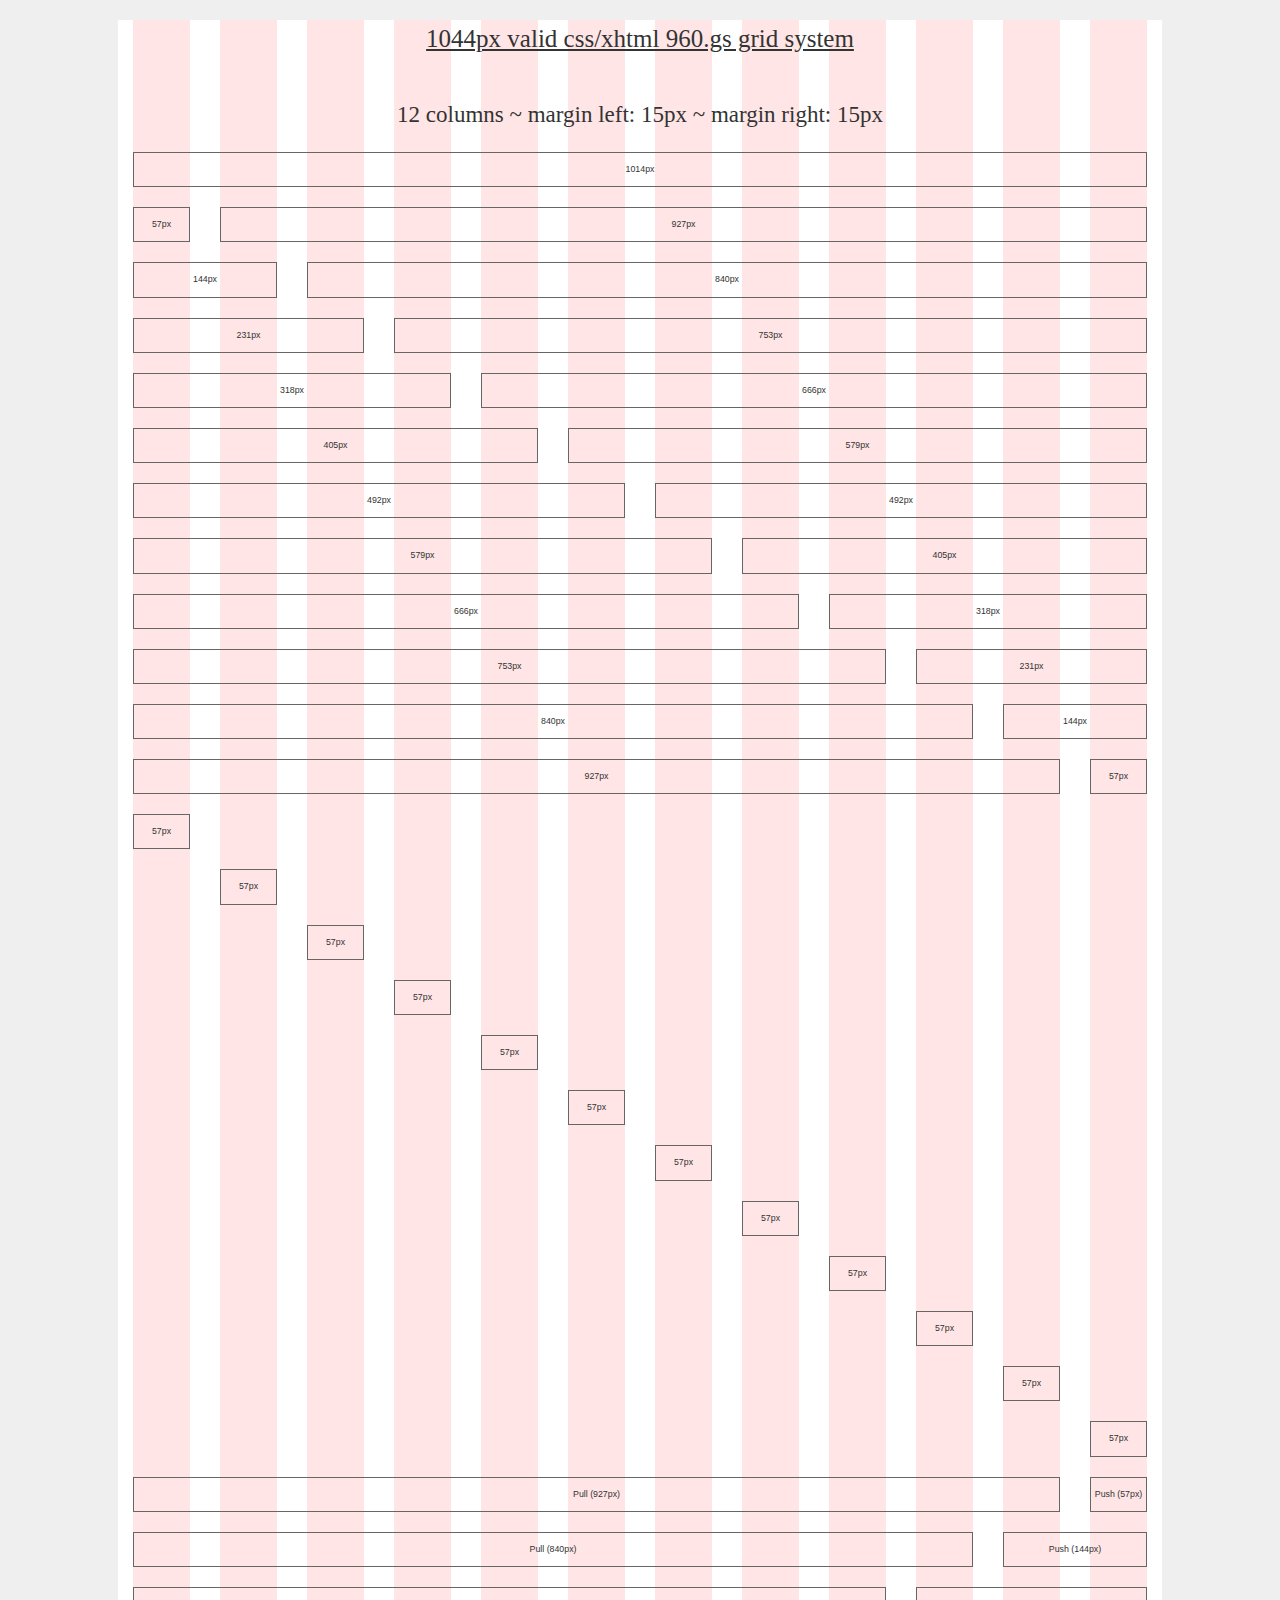
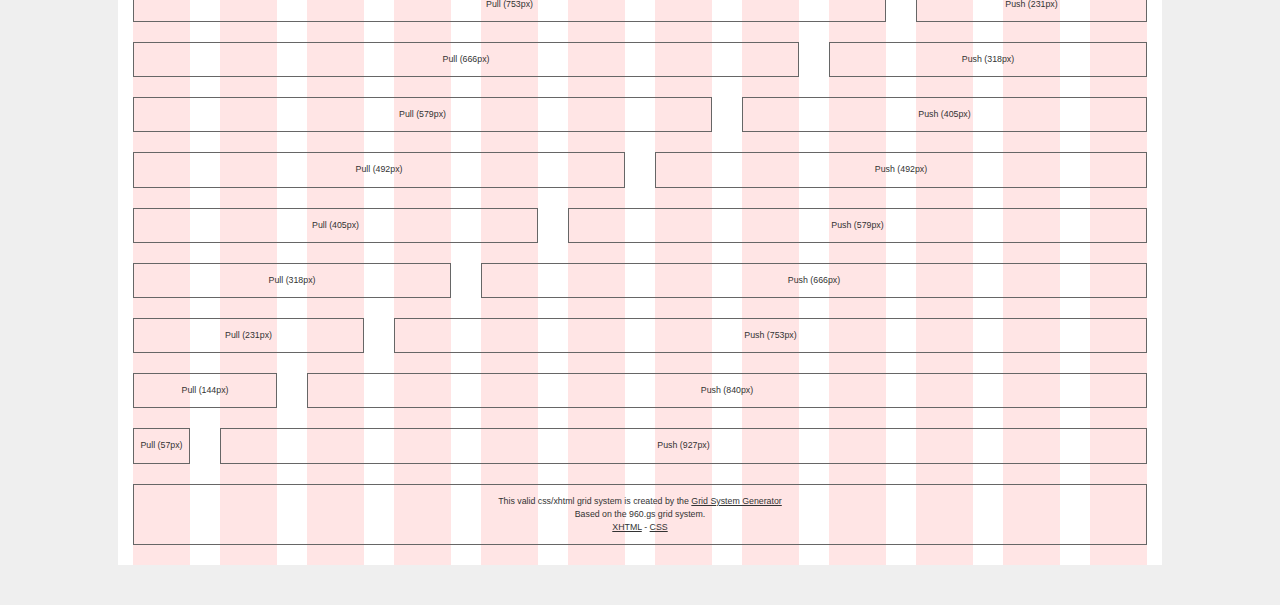
<file: grid-system/GridSystemGenerator_1044_12_15_15/compressed/1044_12_15_15.html>
<!DOCTYPE html PUBLIC "-//W3C//DTD XHTML 1.0 Strict//EN" "http://www.w3.org/TR/xhtml1/DTD/xhtml1-strict.dtd">
<html xmlns="http://www.w3.org/1999/xhtml" xml:lang="en" lang="en">
<head>
<meta http-equiv="content-type" content="text/html; charset=utf-8" />
<title>1044px grid system | 12 columns ~ margin left: 15px ~ margin right: 15px &mdash; based on 960.gs</title>
<meta name="keywords" content="1044px grid system, grid system generator, variable grid system, custom grid system, css framework, generator, xhtml, css, grid system generator, 960 grid generator, 960 grid system generator, web development workflow, web development cycle" />
<meta name="description" content="The 1044px grid system | 12 columns ~ margin left: 15px ~ margin right: 15px &mdash; is a valid css / xhtml framework for rapid prototyping, development and production environments (based on the 960.gs grid system)." />
<meta name="generator" content="GridSystemGenerator.com - v1.04" />
<link rel="stylesheet" type="text/css" media="all" href="css/reset.css" />
<link rel="stylesheet" type="text/css" media="all" href="css/text.css" />
<link rel="stylesheet" type="text/css" media="all" href="css/1044_12_15_15.css" />
<style type="text/css" media="all">
body {
	background: #efefef;
	color: #333;
	font-size: 11px;
	padding: 20px 0 40px;
}
a {
	color: #333;
	text-decoration: underline;
}
a:hover {
	text-decoration: none;
}
.container_12 h1 {
	font-family: Georgia, serif;
	font-weight: normal;
	text-align: center;
}
.container_12 h2 {
	padding: 20px 0 0;
	font-family: Georgia, serif;
	font-weight: normal;
	text-align: center;
}
.container_12 p {
	border: 1px solid #666;
	overflow: hidden;
	padding: 10px 0;
	text-align: center;
	font-size: 80%;
}
.container_12 {
	background-color:#FFFFFF;
	background-image: url(images/1044_12_15_15.png);
	background-repeat: repeat-y;
}
</style>
</head>
<body>
<div class="container_12">
  <h1><a href="http://www.gridsystemgenerator.com/gs01.php?GridWidth=1044&amp;GridColumns=12&amp;GridMarginLeft=15&amp;GridMarginRight=15">1044px valid css/xhtml 960.gs grid system</a></h1>
  <h2>12 columns ~ margin left: 15px ~ margin right: 15px</h2>
    <div class="grid_12"><p>1014px</p></div>
    <!-- end .grid_12 -->
    <div class="clear">&nbsp;</div>
  <div class="grid_1">
    <p>57px</p>
  </div>
  <!-- end .grid_1 -->
  <div class="grid_11">
    <p>927px</p>
  </div>
  <!-- end .grid_11 -->
  <div class="clear">&nbsp;</div>
  <div class="grid_2">
    <p>144px</p>
  </div>
  <!-- end .grid_2 -->
  <div class="grid_10">
    <p>840px</p>
  </div>
  <!-- end .grid_10 -->
  <div class="clear">&nbsp;</div>
  <div class="grid_3">
    <p>231px</p>
  </div>
  <!-- end .grid_3 -->
  <div class="grid_9">
    <p>753px</p>
  </div>
  <!-- end .grid_9 -->
  <div class="clear">&nbsp;</div>
  <div class="grid_4">
    <p>318px</p>
  </div>
  <!-- end .grid_4 -->
  <div class="grid_8">
    <p>666px</p>
  </div>
  <!-- end .grid_8 -->
  <div class="clear">&nbsp;</div>
  <div class="grid_5">
    <p>405px</p>
  </div>
  <!-- end .grid_5 -->
  <div class="grid_7">
    <p>579px</p>
  </div>
  <!-- end .grid_7 -->
  <div class="clear">&nbsp;</div>
  <div class="grid_6">
    <p>492px</p>
  </div>
  <!-- end .grid_6 -->
  <div class="grid_6">
    <p>492px</p>
  </div>
  <!-- end .grid_6 -->
  <div class="clear">&nbsp;</div>
  <div class="grid_7">
    <p>579px</p>
  </div>
  <!-- end .grid_7 -->
  <div class="grid_5">
    <p>405px</p>
  </div>
  <!-- end .grid_5 -->
  <div class="clear">&nbsp;</div>
  <div class="grid_8">
    <p>666px</p>
  </div>
  <!-- end .grid_8 -->
  <div class="grid_4">
    <p>318px</p>
  </div>
  <!-- end .grid_4 -->
  <div class="clear">&nbsp;</div>
  <div class="grid_9">
    <p>753px</p>
  </div>
  <!-- end .grid_9 -->
  <div class="grid_3">
    <p>231px</p>
  </div>
  <!-- end .grid_3 -->
  <div class="clear">&nbsp;</div>
  <div class="grid_10">
    <p>840px</p>
  </div>
  <!-- end .grid_10 -->
  <div class="grid_2">
    <p>144px</p>
  </div>
  <!-- end .grid_2 -->
  <div class="clear">&nbsp;</div>
  <div class="grid_11">
    <p>927px</p>
  </div>
  <!-- end .grid_11 -->
  <div class="grid_1">
    <p>57px</p>
  </div>
  <!-- end .grid_1 -->
  <div class="clear">&nbsp;</div>
  <div class="grid_1 suffix_11">
    <p>57px</p>
  </div>
  <!-- end .grid_1.suffix_11 -->
  <div class="clear">&nbsp;</div>
  <div class="grid_1 prefix_1 suffix_10">
    <p>57px</p>
  </div>
  <!-- end .grid_1 -->
  <div class="clear">&nbsp;</div>
  <div class="grid_1 prefix_2 suffix_9">
    <p>57px</p>
  </div>
  <!-- end .grid_2 -->
  <div class="clear">&nbsp;</div>
  <div class="grid_1 prefix_3 suffix_8">
    <p>57px</p>
  </div>
  <!-- end .grid_3 -->
  <div class="clear">&nbsp;</div>
  <div class="grid_1 prefix_4 suffix_7">
    <p>57px</p>
  </div>
  <!-- end .grid_4 -->
  <div class="clear">&nbsp;</div>
  <div class="grid_1 prefix_5 suffix_6">
    <p>57px</p>
  </div>
  <!-- end .grid_5 -->
  <div class="clear">&nbsp;</div>
  <div class="grid_1 prefix_6 suffix_5">
    <p>57px</p>
  </div>
  <!-- end .grid_6 -->
  <div class="clear">&nbsp;</div>
  <div class="grid_1 prefix_7 suffix_4">
    <p>57px</p>
  </div>
  <!-- end .grid_7 -->
  <div class="clear">&nbsp;</div>
  <div class="grid_1 prefix_8 suffix_3">
    <p>57px</p>
  </div>
  <!-- end .grid_8 -->
  <div class="clear">&nbsp;</div>
  <div class="grid_1 prefix_9 suffix_2">
    <p>57px</p>
  </div>
  <!-- end .grid_9 -->
  <div class="clear">&nbsp;</div>
  <div class="grid_1 prefix_10 suffix_1">
    <p>57px</p>
  </div>
  <!-- end .grid_10 -->
  <div class="clear">&nbsp;</div>
  <div class="grid_1 prefix_11 suffix_0">
    <p>57px</p>
  </div>
  <!-- end .grid_11 -->
  <div class="clear">&nbsp;</div>
  <div class="grid_1 push_11">
    <p>Push (57px)</p>
  </div>
  <!-- end .grid_1 .push_11 -->
  <div class="grid_11 pull_1">
    <p>Pull (927px)</p>
  </div>
  <!-- end .grid_11.pull_1 -->
  <div class="clear">&nbsp;</div>
  <div class="grid_2 push_10">
    <p>Push (144px)</p>
  </div>
  <!-- end .grid_2 .push_10 -->
  <div class="grid_10 pull_2">
    <p>Pull (840px)</p>
  </div>
  <!-- end .grid_10.pull_2 -->
  <div class="clear">&nbsp;</div>
  <div class="grid_3 push_9">
    <p>Push (231px)</p>
  </div>
  <!-- end .grid_3 .push_9 -->
  <div class="grid_9 pull_3">
    <p>Pull (753px)</p>
  </div>
  <!-- end .grid_9.pull_3 -->
  <div class="clear">&nbsp;</div>
  <div class="grid_4 push_8">
    <p>Push (318px)</p>
  </div>
  <!-- end .grid_4 .push_8 -->
  <div class="grid_8 pull_4">
    <p>Pull (666px)</p>
  </div>
  <!-- end .grid_8.pull_4 -->
  <div class="clear">&nbsp;</div>
  <div class="grid_5 push_7">
    <p>Push (405px)</p>
  </div>
  <!-- end .grid_5 .push_7 -->
  <div class="grid_7 pull_5">
    <p>Pull (579px)</p>
  </div>
  <!-- end .grid_7.pull_5 -->
  <div class="clear">&nbsp;</div>
  <div class="grid_6 push_6">
    <p>Push (492px)</p>
  </div>
  <!-- end .grid_6 .push_6 -->
  <div class="grid_6 pull_6">
    <p>Pull (492px)</p>
  </div>
  <!-- end .grid_6.pull_6 -->
  <div class="clear">&nbsp;</div>
  <div class="grid_7 push_5">
    <p>Push (579px)</p>
  </div>
  <!-- end .grid_7 .push_5 -->
  <div class="grid_5 pull_7">
    <p>Pull (405px)</p>
  </div>
  <!-- end .grid_5.pull_7 -->
  <div class="clear">&nbsp;</div>
  <div class="grid_8 push_4">
    <p>Push (666px)</p>
  </div>
  <!-- end .grid_8 .push_4 -->
  <div class="grid_4 pull_8">
    <p>Pull (318px)</p>
  </div>
  <!-- end .grid_4.pull_8 -->
  <div class="clear">&nbsp;</div>
  <div class="grid_9 push_3">
    <p>Push (753px)</p>
  </div>
  <!-- end .grid_9 .push_3 -->
  <div class="grid_3 pull_9">
    <p>Pull (231px)</p>
  </div>
  <!-- end .grid_3.pull_9 -->
  <div class="clear">&nbsp;</div>
  <div class="grid_10 push_2">
    <p>Push (840px)</p>
  </div>
  <!-- end .grid_10 .push_2 -->
  <div class="grid_2 pull_10">
    <p>Pull (144px)</p>
  </div>
  <!-- end .grid_2.pull_10 -->
  <div class="clear">&nbsp;</div>
  <div class="grid_11 push_1">
    <p>Push (927px)</p>
  </div>
  <!-- end .grid_11 .push_1 -->
  <div class="grid_1 pull_11">
    <p>Pull (57px)</p>
  </div>
  <!-- end .grid_1.pull_11 -->
  <div class="clear">&nbsp;</div>
    <div class="grid_12">
      <p>This valid css/xhtml grid system is created by the <a href="http://www.gridsystemgenerator.com">Grid System Generator</a><br />
      Based on the 960.gs grid system.<br />
      <a href="http://validator.w3.org/check/referer">XHTML</a> - <a href="http://jigsaw.w3.org/css-validator/check/referer">CSS</a></p>
    </div>
    <!-- end .grid_12 -->
    <div class="clear">&nbsp;</div>
</div>
<!-- end .container_12 -->
</body></html>
</file>
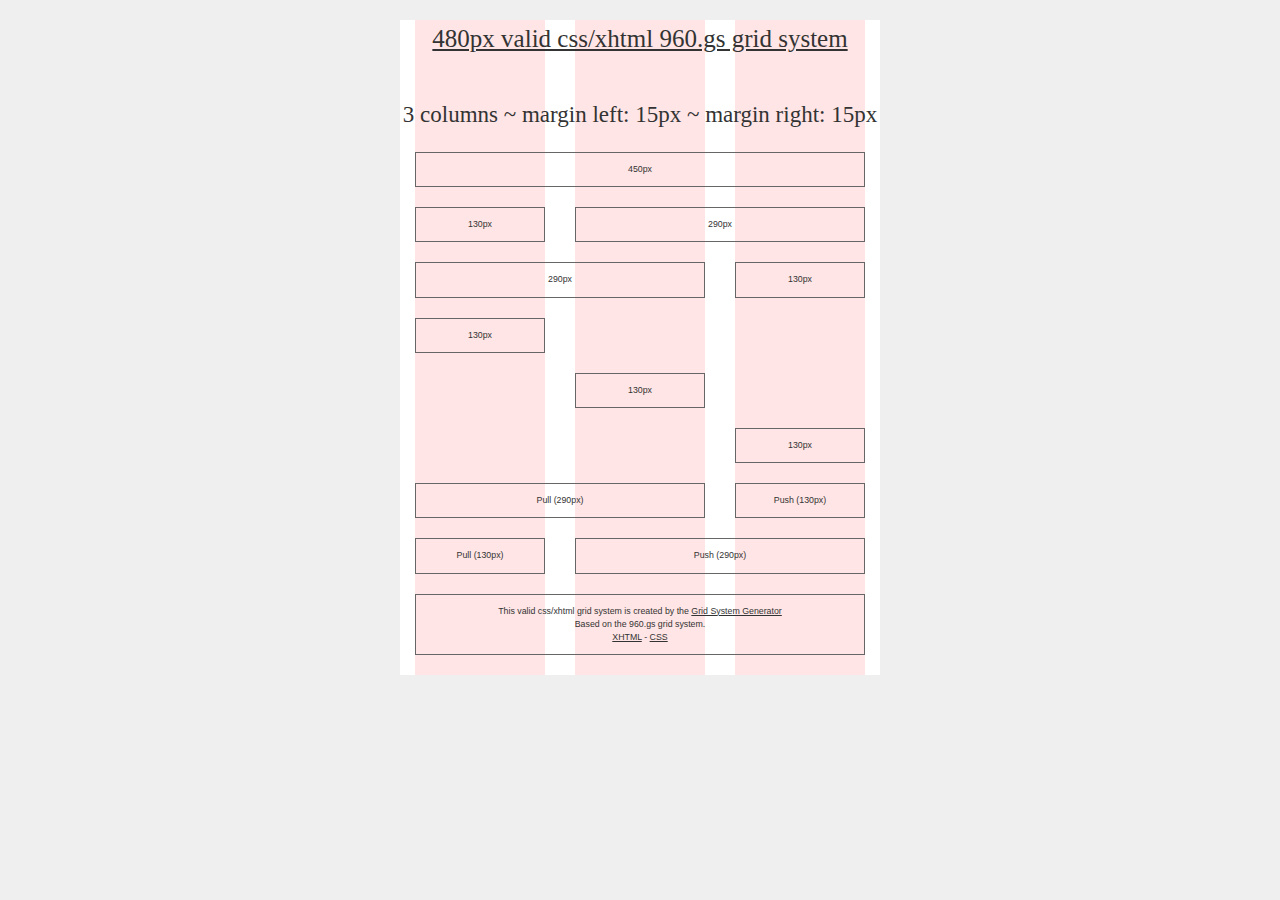
<file: grid-system/GridSystemGenerator_480_3_15_15/compressed/480_3_15_15.html>
<!DOCTYPE html PUBLIC "-//W3C//DTD XHTML 1.0 Strict//EN" "http://www.w3.org/TR/xhtml1/DTD/xhtml1-strict.dtd">
<html xmlns="http://www.w3.org/1999/xhtml" xml:lang="en" lang="en">
<head>
<meta http-equiv="content-type" content="text/html; charset=utf-8" />
<title>480px grid system | 3 columns ~ margin left: 15px ~ margin right: 15px &mdash; based on 960.gs</title>
<meta name="keywords" content="480px grid system, grid system generator, variable grid system, custom grid system, css framework, generator, xhtml, css, grid system generator, 960 grid generator, 960 grid system generator, web development workflow, web development cycle" />
<meta name="description" content="The 480px grid system | 3 columns ~ margin left: 15px ~ margin right: 15px &mdash; is a valid css / xhtml framework for rapid prototyping, development and production environments (based on the 960.gs grid system)." />
<meta name="generator" content="GridSystemGenerator.com - v1.04" />
<link rel="stylesheet" type="text/css" media="all" href="css/reset.css" />
<link rel="stylesheet" type="text/css" media="all" href="css/text.css" />
<link rel="stylesheet" type="text/css" media="all" href="css/480_3_15_15.css" />
<style type="text/css" media="all">
body {
	background: #efefef;
	color: #333;
	font-size: 11px;
	padding: 20px 0 40px;
}
a {
	color: #333;
	text-decoration: underline;
}
a:hover {
	text-decoration: none;
}
.container_3 h1 {
	font-family: Georgia, serif;
	font-weight: normal;
	text-align: center;
}
.container_3 h2 {
	padding: 20px 0 0;
	font-family: Georgia, serif;
	font-weight: normal;
	text-align: center;
}
.container_3 p {
	border: 1px solid #666;
	overflow: hidden;
	padding: 10px 0;
	text-align: center;
	font-size: 80%;
}
.container_3 {
	background-color:#FFFFFF;
	background-image: url(images/480_3_15_15.png);
	background-repeat: repeat-y;
}
</style>
</head>
<body>
<div class="container_3">
  <h1><a href="http://www.gridsystemgenerator.com/gs01.php?GridWidth=480&amp;GridColumns=3&amp;GridMarginLeft=15&amp;GridMarginRight=15">480px valid css/xhtml 960.gs grid system</a></h1>
  <h2>3 columns ~ margin left: 15px ~ margin right: 15px</h2>
    <div class="grid_3"><p>450px</p></div>
    <!-- end .grid_3 -->
    <div class="clear">&nbsp;</div>
  <div class="grid_1">
    <p>130px</p>
  </div>
  <!-- end .grid_1 -->
  <div class="grid_2">
    <p>290px</p>
  </div>
  <!-- end .grid_2 -->
  <div class="clear">&nbsp;</div>
  <div class="grid_2">
    <p>290px</p>
  </div>
  <!-- end .grid_2 -->
  <div class="grid_1">
    <p>130px</p>
  </div>
  <!-- end .grid_1 -->
  <div class="clear">&nbsp;</div>
  <div class="grid_1 suffix_2">
    <p>130px</p>
  </div>
  <!-- end .grid_1.suffix_2 -->
  <div class="clear">&nbsp;</div>
  <div class="grid_1 prefix_1 suffix_1">
    <p>130px</p>
  </div>
  <!-- end .grid_1 -->
  <div class="clear">&nbsp;</div>
  <div class="grid_1 prefix_2 suffix_0">
    <p>130px</p>
  </div>
  <!-- end .grid_2 -->
  <div class="clear">&nbsp;</div>
  <div class="grid_1 push_2">
    <p>Push (130px)</p>
  </div>
  <!-- end .grid_1 .push_2 -->
  <div class="grid_2 pull_1">
    <p>Pull (290px)</p>
  </div>
  <!-- end .grid_2.pull_1 -->
  <div class="clear">&nbsp;</div>
  <div class="grid_2 push_1">
    <p>Push (290px)</p>
  </div>
  <!-- end .grid_2 .push_1 -->
  <div class="grid_1 pull_2">
    <p>Pull (130px)</p>
  </div>
  <!-- end .grid_1.pull_2 -->
  <div class="clear">&nbsp;</div>
    <div class="grid_3">
      <p>This valid css/xhtml grid system is created by the <a href="http://www.gridsystemgenerator.com">Grid System Generator</a><br />
      Based on the 960.gs grid system.<br />
      <a href="http://validator.w3.org/check/referer">XHTML</a> - <a href="http://jigsaw.w3.org/css-validator/check/referer">CSS</a></p>
    </div>
    <!-- end .grid_3 -->
    <div class="clear">&nbsp;</div>
</div>
<!-- end .container_3 -->
</body></html>
</file>
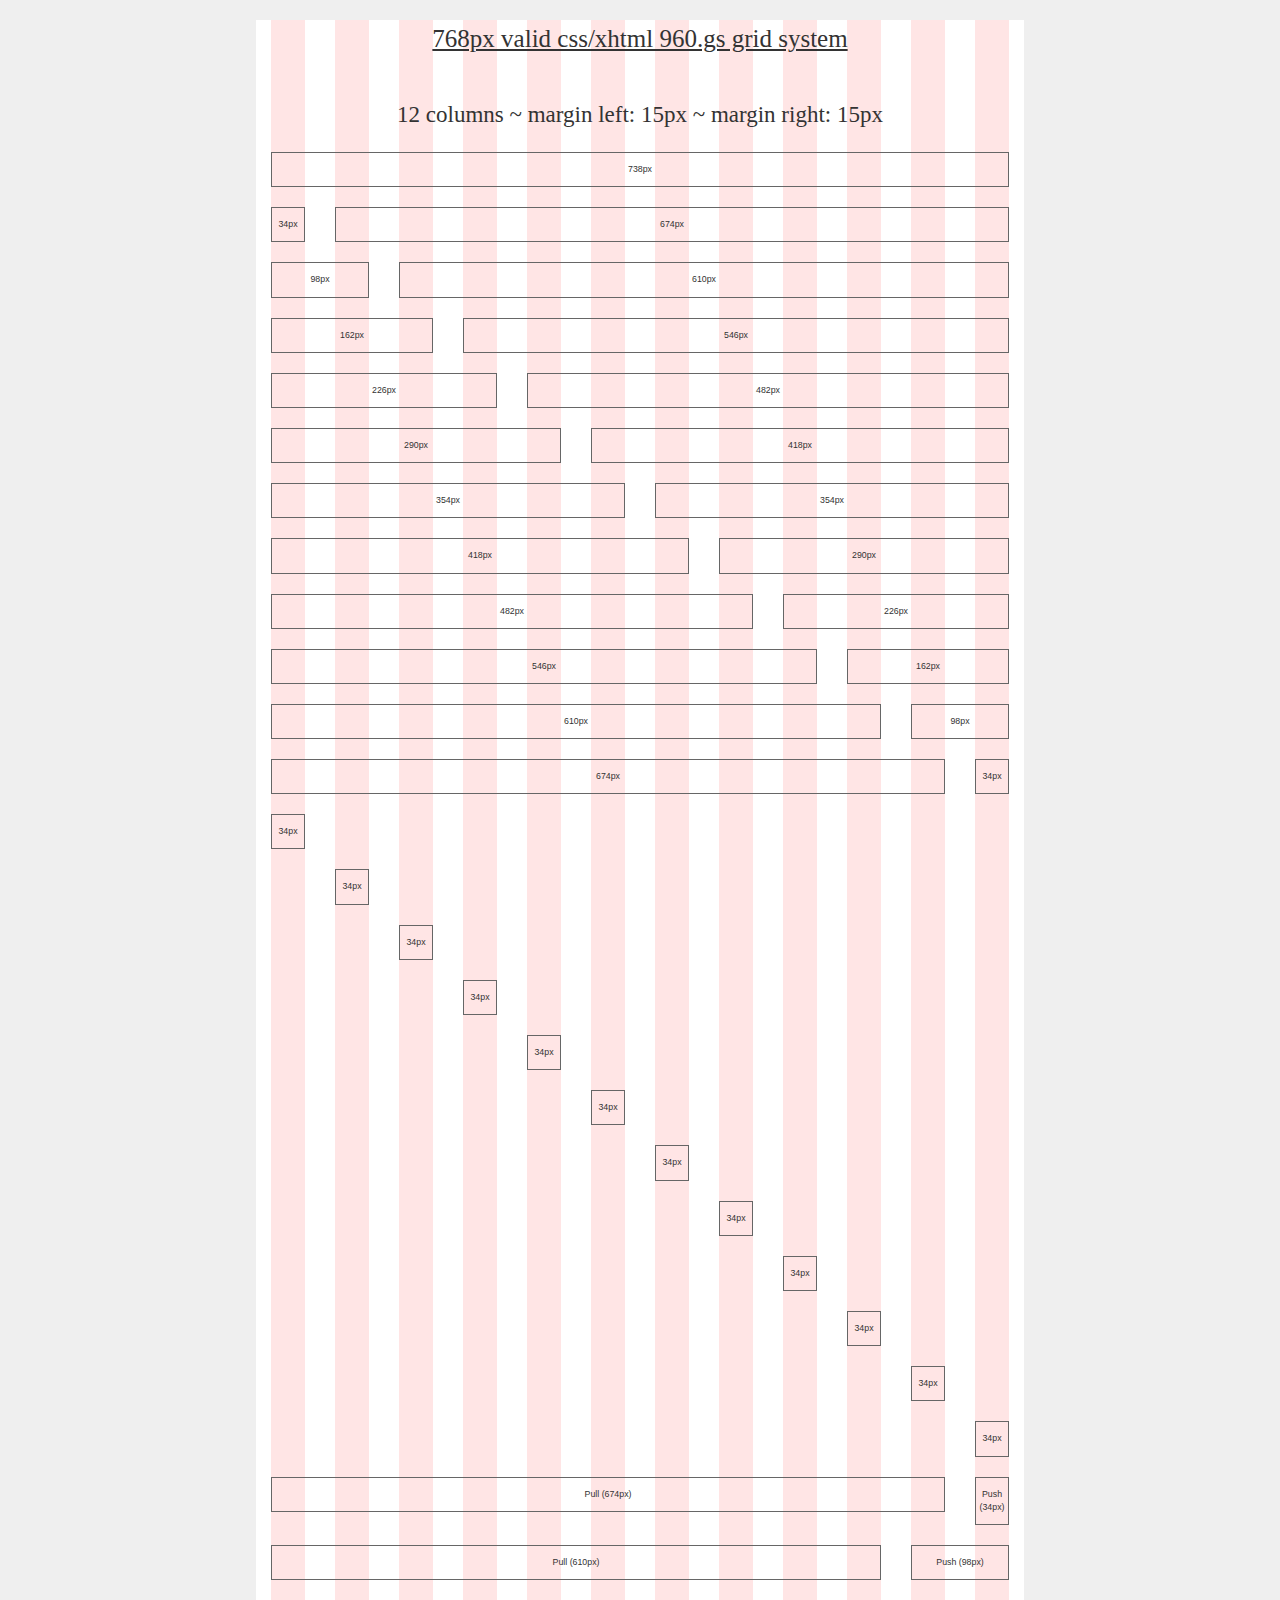
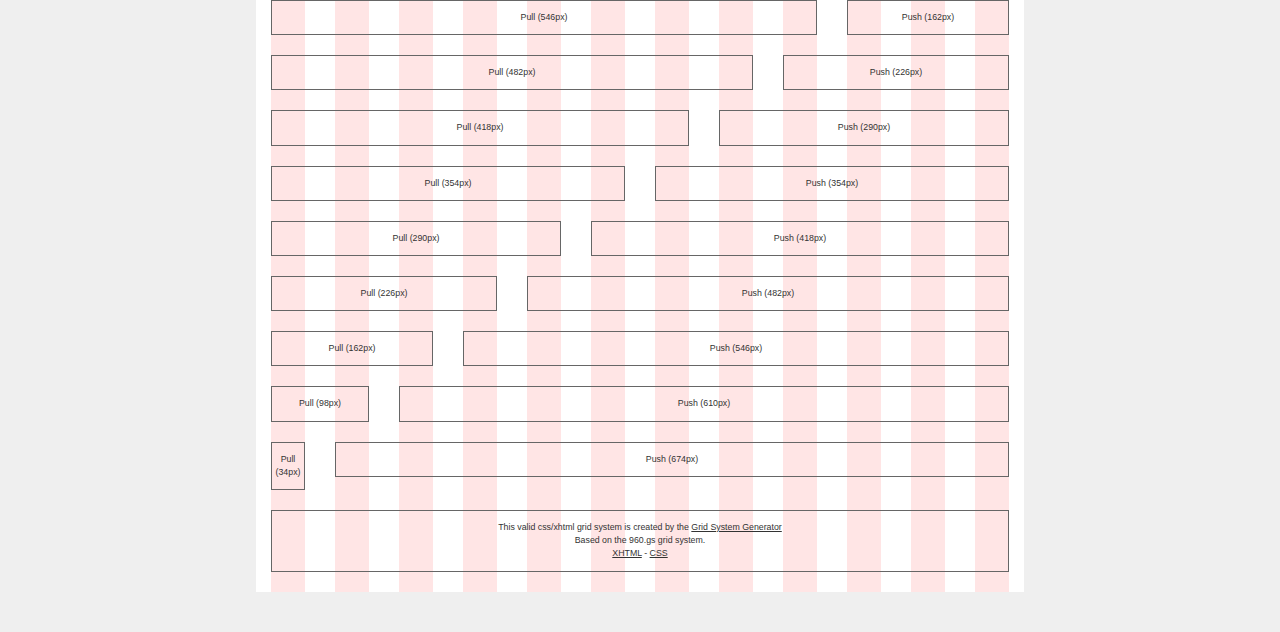
<file: grid-system/GridSystemGenerator_768_12_15_15/compressed/768_12_15_15.html>
<!DOCTYPE html PUBLIC "-//W3C//DTD XHTML 1.0 Strict//EN" "http://www.w3.org/TR/xhtml1/DTD/xhtml1-strict.dtd">
<html xmlns="http://www.w3.org/1999/xhtml" xml:lang="en" lang="en">
<head>
<meta http-equiv="content-type" content="text/html; charset=utf-8" />
<title>768px grid system | 12 columns ~ margin left: 15px ~ margin right: 15px &mdash; based on 960.gs</title>
<meta name="keywords" content="768px grid system, grid system generator, variable grid system, custom grid system, css framework, generator, xhtml, css, grid system generator, 960 grid generator, 960 grid system generator, web development workflow, web development cycle" />
<meta name="description" content="The 768px grid system | 12 columns ~ margin left: 15px ~ margin right: 15px &mdash; is a valid css / xhtml framework for rapid prototyping, development and production environments (based on the 960.gs grid system)." />
<meta name="generator" content="GridSystemGenerator.com - v1.04" />
<link rel="stylesheet" type="text/css" media="all" href="css/reset.css" />
<link rel="stylesheet" type="text/css" media="all" href="css/text.css" />
<link rel="stylesheet" type="text/css" media="all" href="css/768_12_15_15.css" />
<style type="text/css" media="all">
body {
	background: #efefef;
	color: #333;
	font-size: 11px;
	padding: 20px 0 40px;
}
a {
	color: #333;
	text-decoration: underline;
}
a:hover {
	text-decoration: none;
}
.container_12 h1 {
	font-family: Georgia, serif;
	font-weight: normal;
	text-align: center;
}
.container_12 h2 {
	padding: 20px 0 0;
	font-family: Georgia, serif;
	font-weight: normal;
	text-align: center;
}
.container_12 p {
	border: 1px solid #666;
	overflow: hidden;
	padding: 10px 0;
	text-align: center;
	font-size: 80%;
}
.container_12 {
	background-color:#FFFFFF;
	background-image: url(images/768_12_15_15.png);
	background-repeat: repeat-y;
}
</style>
</head>
<body>
<div class="container_12">
  <h1><a href="http://www.gridsystemgenerator.com/gs01.php?GridWidth=768&amp;GridColumns=12&amp;GridMarginLeft=15&amp;GridMarginRight=15">768px valid css/xhtml 960.gs grid system</a></h1>
  <h2>12 columns ~ margin left: 15px ~ margin right: 15px</h2>
    <div class="grid_12"><p>738px</p></div>
    <!-- end .grid_12 -->
    <div class="clear">&nbsp;</div>
  <div class="grid_1">
    <p>34px</p>
  </div>
  <!-- end .grid_1 -->
  <div class="grid_11">
    <p>674px</p>
  </div>
  <!-- end .grid_11 -->
  <div class="clear">&nbsp;</div>
  <div class="grid_2">
    <p>98px</p>
  </div>
  <!-- end .grid_2 -->
  <div class="grid_10">
    <p>610px</p>
  </div>
  <!-- end .grid_10 -->
  <div class="clear">&nbsp;</div>
  <div class="grid_3">
    <p>162px</p>
  </div>
  <!-- end .grid_3 -->
  <div class="grid_9">
    <p>546px</p>
  </div>
  <!-- end .grid_9 -->
  <div class="clear">&nbsp;</div>
  <div class="grid_4">
    <p>226px</p>
  </div>
  <!-- end .grid_4 -->
  <div class="grid_8">
    <p>482px</p>
  </div>
  <!-- end .grid_8 -->
  <div class="clear">&nbsp;</div>
  <div class="grid_5">
    <p>290px</p>
  </div>
  <!-- end .grid_5 -->
  <div class="grid_7">
    <p>418px</p>
  </div>
  <!-- end .grid_7 -->
  <div class="clear">&nbsp;</div>
  <div class="grid_6">
    <p>354px</p>
  </div>
  <!-- end .grid_6 -->
  <div class="grid_6">
    <p>354px</p>
  </div>
  <!-- end .grid_6 -->
  <div class="clear">&nbsp;</div>
  <div class="grid_7">
    <p>418px</p>
  </div>
  <!-- end .grid_7 -->
  <div class="grid_5">
    <p>290px</p>
  </div>
  <!-- end .grid_5 -->
  <div class="clear">&nbsp;</div>
  <div class="grid_8">
    <p>482px</p>
  </div>
  <!-- end .grid_8 -->
  <div class="grid_4">
    <p>226px</p>
  </div>
  <!-- end .grid_4 -->
  <div class="clear">&nbsp;</div>
  <div class="grid_9">
    <p>546px</p>
  </div>
  <!-- end .grid_9 -->
  <div class="grid_3">
    <p>162px</p>
  </div>
  <!-- end .grid_3 -->
  <div class="clear">&nbsp;</div>
  <div class="grid_10">
    <p>610px</p>
  </div>
  <!-- end .grid_10 -->
  <div class="grid_2">
    <p>98px</p>
  </div>
  <!-- end .grid_2 -->
  <div class="clear">&nbsp;</div>
  <div class="grid_11">
    <p>674px</p>
  </div>
  <!-- end .grid_11 -->
  <div class="grid_1">
    <p>34px</p>
  </div>
  <!-- end .grid_1 -->
  <div class="clear">&nbsp;</div>
  <div class="grid_1 suffix_11">
    <p>34px</p>
  </div>
  <!-- end .grid_1.suffix_11 -->
  <div class="clear">&nbsp;</div>
  <div class="grid_1 prefix_1 suffix_10">
    <p>34px</p>
  </div>
  <!-- end .grid_1 -->
  <div class="clear">&nbsp;</div>
  <div class="grid_1 prefix_2 suffix_9">
    <p>34px</p>
  </div>
  <!-- end .grid_2 -->
  <div class="clear">&nbsp;</div>
  <div class="grid_1 prefix_3 suffix_8">
    <p>34px</p>
  </div>
  <!-- end .grid_3 -->
  <div class="clear">&nbsp;</div>
  <div class="grid_1 prefix_4 suffix_7">
    <p>34px</p>
  </div>
  <!-- end .grid_4 -->
  <div class="clear">&nbsp;</div>
  <div class="grid_1 prefix_5 suffix_6">
    <p>34px</p>
  </div>
  <!-- end .grid_5 -->
  <div class="clear">&nbsp;</div>
  <div class="grid_1 prefix_6 suffix_5">
    <p>34px</p>
  </div>
  <!-- end .grid_6 -->
  <div class="clear">&nbsp;</div>
  <div class="grid_1 prefix_7 suffix_4">
    <p>34px</p>
  </div>
  <!-- end .grid_7 -->
  <div class="clear">&nbsp;</div>
  <div class="grid_1 prefix_8 suffix_3">
    <p>34px</p>
  </div>
  <!-- end .grid_8 -->
  <div class="clear">&nbsp;</div>
  <div class="grid_1 prefix_9 suffix_2">
    <p>34px</p>
  </div>
  <!-- end .grid_9 -->
  <div class="clear">&nbsp;</div>
  <div class="grid_1 prefix_10 suffix_1">
    <p>34px</p>
  </div>
  <!-- end .grid_10 -->
  <div class="clear">&nbsp;</div>
  <div class="grid_1 prefix_11 suffix_0">
    <p>34px</p>
  </div>
  <!-- end .grid_11 -->
  <div class="clear">&nbsp;</div>
  <div class="grid_1 push_11">
    <p>Push (34px)</p>
  </div>
  <!-- end .grid_1 .push_11 -->
  <div class="grid_11 pull_1">
    <p>Pull (674px)</p>
  </div>
  <!-- end .grid_11.pull_1 -->
  <div class="clear">&nbsp;</div>
  <div class="grid_2 push_10">
    <p>Push (98px)</p>
  </div>
  <!-- end .grid_2 .push_10 -->
  <div class="grid_10 pull_2">
    <p>Pull (610px)</p>
  </div>
  <!-- end .grid_10.pull_2 -->
  <div class="clear">&nbsp;</div>
  <div class="grid_3 push_9">
    <p>Push (162px)</p>
  </div>
  <!-- end .grid_3 .push_9 -->
  <div class="grid_9 pull_3">
    <p>Pull (546px)</p>
  </div>
  <!-- end .grid_9.pull_3 -->
  <div class="clear">&nbsp;</div>
  <div class="grid_4 push_8">
    <p>Push (226px)</p>
  </div>
  <!-- end .grid_4 .push_8 -->
  <div class="grid_8 pull_4">
    <p>Pull (482px)</p>
  </div>
  <!-- end .grid_8.pull_4 -->
  <div class="clear">&nbsp;</div>
  <div class="grid_5 push_7">
    <p>Push (290px)</p>
  </div>
  <!-- end .grid_5 .push_7 -->
  <div class="grid_7 pull_5">
    <p>Pull (418px)</p>
  </div>
  <!-- end .grid_7.pull_5 -->
  <div class="clear">&nbsp;</div>
  <div class="grid_6 push_6">
    <p>Push (354px)</p>
  </div>
  <!-- end .grid_6 .push_6 -->
  <div class="grid_6 pull_6">
    <p>Pull (354px)</p>
  </div>
  <!-- end .grid_6.pull_6 -->
  <div class="clear">&nbsp;</div>
  <div class="grid_7 push_5">
    <p>Push (418px)</p>
  </div>
  <!-- end .grid_7 .push_5 -->
  <div class="grid_5 pull_7">
    <p>Pull (290px)</p>
  </div>
  <!-- end .grid_5.pull_7 -->
  <div class="clear">&nbsp;</div>
  <div class="grid_8 push_4">
    <p>Push (482px)</p>
  </div>
  <!-- end .grid_8 .push_4 -->
  <div class="grid_4 pull_8">
    <p>Pull (226px)</p>
  </div>
  <!-- end .grid_4.pull_8 -->
  <div class="clear">&nbsp;</div>
  <div class="grid_9 push_3">
    <p>Push (546px)</p>
  </div>
  <!-- end .grid_9 .push_3 -->
  <div class="grid_3 pull_9">
    <p>Pull (162px)</p>
  </div>
  <!-- end .grid_3.pull_9 -->
  <div class="clear">&nbsp;</div>
  <div class="grid_10 push_2">
    <p>Push (610px)</p>
  </div>
  <!-- end .grid_10 .push_2 -->
  <div class="grid_2 pull_10">
    <p>Pull (98px)</p>
  </div>
  <!-- end .grid_2.pull_10 -->
  <div class="clear">&nbsp;</div>
  <div class="grid_11 push_1">
    <p>Push (674px)</p>
  </div>
  <!-- end .grid_11 .push_1 -->
  <div class="grid_1 pull_11">
    <p>Pull (34px)</p>
  </div>
  <!-- end .grid_1.pull_11 -->
  <div class="clear">&nbsp;</div>
    <div class="grid_12">
      <p>This valid css/xhtml grid system is created by the <a href="http://www.gridsystemgenerator.com">Grid System Generator</a><br />
      Based on the 960.gs grid system.<br />
      <a href="http://validator.w3.org/check/referer">XHTML</a> - <a href="http://jigsaw.w3.org/css-validator/check/referer">CSS</a></p>
    </div>
    <!-- end .grid_12 -->
    <div class="clear">&nbsp;</div>
</div>
<!-- end .container_12 -->
</body></html>
</file>
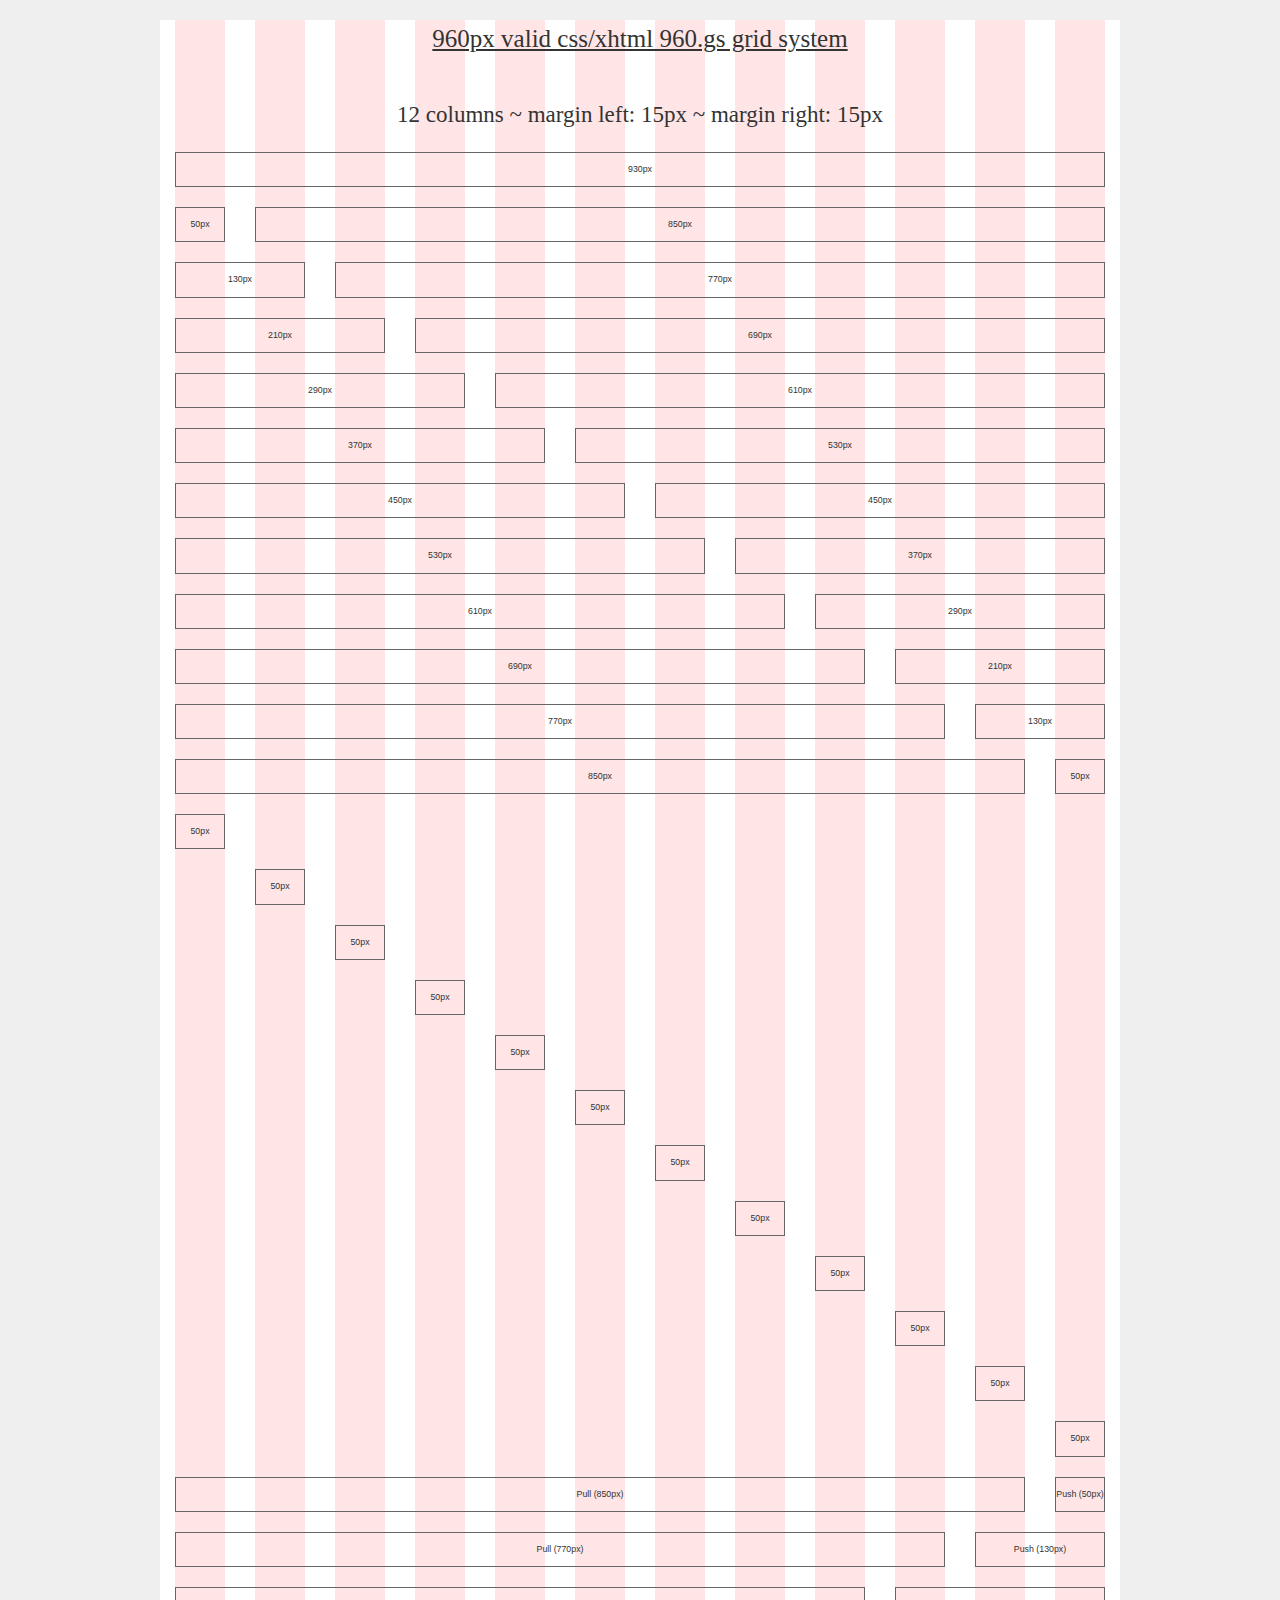
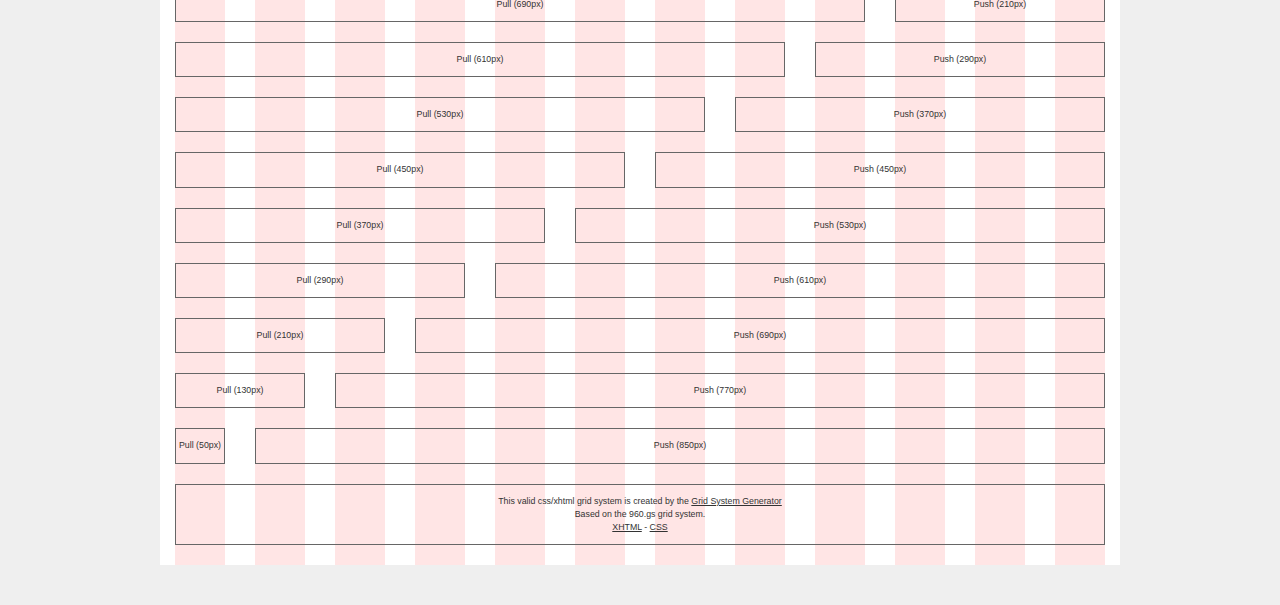
<file: grid-system/GridSystemGenerator_960_12_15_15/compressed/960_12_15_15.html>
<!DOCTYPE html PUBLIC "-//W3C//DTD XHTML 1.0 Strict//EN" "http://www.w3.org/TR/xhtml1/DTD/xhtml1-strict.dtd">
<html xmlns="http://www.w3.org/1999/xhtml" xml:lang="en" lang="en">
<head>
<meta http-equiv="content-type" content="text/html; charset=utf-8" />
<title>960px grid system | 12 columns ~ margin left: 15px ~ margin right: 15px &mdash; based on 960.gs</title>
<meta name="keywords" content="960px grid system, grid system generator, variable grid system, custom grid system, css framework, generator, xhtml, css, grid system generator, 960 grid generator, 960 grid system generator, web development workflow, web development cycle" />
<meta name="description" content="The 960px grid system | 12 columns ~ margin left: 15px ~ margin right: 15px &mdash; is a valid css / xhtml framework for rapid prototyping, development and production environments (based on the 960.gs grid system)." />
<meta name="generator" content="GridSystemGenerator.com - v1.04" />
<link rel="stylesheet" type="text/css" media="all" href="css/reset.css" />
<link rel="stylesheet" type="text/css" media="all" href="css/text.css" />
<link rel="stylesheet" type="text/css" media="all" href="css/960_12_15_15.css" />
<style type="text/css" media="all">
body {
	background: #efefef;
	color: #333;
	font-size: 11px;
	padding: 20px 0 40px;
}
a {
	color: #333;
	text-decoration: underline;
}
a:hover {
	text-decoration: none;
}
.container_12 h1 {
	font-family: Georgia, serif;
	font-weight: normal;
	text-align: center;
}
.container_12 h2 {
	padding: 20px 0 0;
	font-family: Georgia, serif;
	font-weight: normal;
	text-align: center;
}
.container_12 p {
	border: 1px solid #666;
	overflow: hidden;
	padding: 10px 0;
	text-align: center;
	font-size: 80%;
}
.container_12 {
	background-color:#FFFFFF;
	background-image: url(images/960_12_15_15.png);
	background-repeat: repeat-y;
}
</style>
</head>
<body>
<div class="container_12">
  <h1><a href="http://www.gridsystemgenerator.com/gs01.php?GridWidth=960&amp;GridColumns=12&amp;GridMarginLeft=15&amp;GridMarginRight=15">960px valid css/xhtml 960.gs grid system</a></h1>
  <h2>12 columns ~ margin left: 15px ~ margin right: 15px</h2>
    <div class="grid_12"><p>930px</p></div>
    <!-- end .grid_12 -->
    <div class="clear">&nbsp;</div>
  <div class="grid_1">
    <p>50px</p>
  </div>
  <!-- end .grid_1 -->
  <div class="grid_11">
    <p>850px</p>
  </div>
  <!-- end .grid_11 -->
  <div class="clear">&nbsp;</div>
  <div class="grid_2">
    <p>130px</p>
  </div>
  <!-- end .grid_2 -->
  <div class="grid_10">
    <p>770px</p>
  </div>
  <!-- end .grid_10 -->
  <div class="clear">&nbsp;</div>
  <div class="grid_3">
    <p>210px</p>
  </div>
  <!-- end .grid_3 -->
  <div class="grid_9">
    <p>690px</p>
  </div>
  <!-- end .grid_9 -->
  <div class="clear">&nbsp;</div>
  <div class="grid_4">
    <p>290px</p>
  </div>
  <!-- end .grid_4 -->
  <div class="grid_8">
    <p>610px</p>
  </div>
  <!-- end .grid_8 -->
  <div class="clear">&nbsp;</div>
  <div class="grid_5">
    <p>370px</p>
  </div>
  <!-- end .grid_5 -->
  <div class="grid_7">
    <p>530px</p>
  </div>
  <!-- end .grid_7 -->
  <div class="clear">&nbsp;</div>
  <div class="grid_6">
    <p>450px</p>
  </div>
  <!-- end .grid_6 -->
  <div class="grid_6">
    <p>450px</p>
  </div>
  <!-- end .grid_6 -->
  <div class="clear">&nbsp;</div>
  <div class="grid_7">
    <p>530px</p>
  </div>
  <!-- end .grid_7 -->
  <div class="grid_5">
    <p>370px</p>
  </div>
  <!-- end .grid_5 -->
  <div class="clear">&nbsp;</div>
  <div class="grid_8">
    <p>610px</p>
  </div>
  <!-- end .grid_8 -->
  <div class="grid_4">
    <p>290px</p>
  </div>
  <!-- end .grid_4 -->
  <div class="clear">&nbsp;</div>
  <div class="grid_9">
    <p>690px</p>
  </div>
  <!-- end .grid_9 -->
  <div class="grid_3">
    <p>210px</p>
  </div>
  <!-- end .grid_3 -->
  <div class="clear">&nbsp;</div>
  <div class="grid_10">
    <p>770px</p>
  </div>
  <!-- end .grid_10 -->
  <div class="grid_2">
    <p>130px</p>
  </div>
  <!-- end .grid_2 -->
  <div class="clear">&nbsp;</div>
  <div class="grid_11">
    <p>850px</p>
  </div>
  <!-- end .grid_11 -->
  <div class="grid_1">
    <p>50px</p>
  </div>
  <!-- end .grid_1 -->
  <div class="clear">&nbsp;</div>
  <div class="grid_1 suffix_11">
    <p>50px</p>
  </div>
  <!-- end .grid_1.suffix_11 -->
  <div class="clear">&nbsp;</div>
  <div class="grid_1 prefix_1 suffix_10">
    <p>50px</p>
  </div>
  <!-- end .grid_1 -->
  <div class="clear">&nbsp;</div>
  <div class="grid_1 prefix_2 suffix_9">
    <p>50px</p>
  </div>
  <!-- end .grid_2 -->
  <div class="clear">&nbsp;</div>
  <div class="grid_1 prefix_3 suffix_8">
    <p>50px</p>
  </div>
  <!-- end .grid_3 -->
  <div class="clear">&nbsp;</div>
  <div class="grid_1 prefix_4 suffix_7">
    <p>50px</p>
  </div>
  <!-- end .grid_4 -->
  <div class="clear">&nbsp;</div>
  <div class="grid_1 prefix_5 suffix_6">
    <p>50px</p>
  </div>
  <!-- end .grid_5 -->
  <div class="clear">&nbsp;</div>
  <div class="grid_1 prefix_6 suffix_5">
    <p>50px</p>
  </div>
  <!-- end .grid_6 -->
  <div class="clear">&nbsp;</div>
  <div class="grid_1 prefix_7 suffix_4">
    <p>50px</p>
  </div>
  <!-- end .grid_7 -->
  <div class="clear">&nbsp;</div>
  <div class="grid_1 prefix_8 suffix_3">
    <p>50px</p>
  </div>
  <!-- end .grid_8 -->
  <div class="clear">&nbsp;</div>
  <div class="grid_1 prefix_9 suffix_2">
    <p>50px</p>
  </div>
  <!-- end .grid_9 -->
  <div class="clear">&nbsp;</div>
  <div class="grid_1 prefix_10 suffix_1">
    <p>50px</p>
  </div>
  <!-- end .grid_10 -->
  <div class="clear">&nbsp;</div>
  <div class="grid_1 prefix_11 suffix_0">
    <p>50px</p>
  </div>
  <!-- end .grid_11 -->
  <div class="clear">&nbsp;</div>
  <div class="grid_1 push_11">
    <p>Push (50px)</p>
  </div>
  <!-- end .grid_1 .push_11 -->
  <div class="grid_11 pull_1">
    <p>Pull (850px)</p>
  </div>
  <!-- end .grid_11.pull_1 -->
  <div class="clear">&nbsp;</div>
  <div class="grid_2 push_10">
    <p>Push (130px)</p>
  </div>
  <!-- end .grid_2 .push_10 -->
  <div class="grid_10 pull_2">
    <p>Pull (770px)</p>
  </div>
  <!-- end .grid_10.pull_2 -->
  <div class="clear">&nbsp;</div>
  <div class="grid_3 push_9">
    <p>Push (210px)</p>
  </div>
  <!-- end .grid_3 .push_9 -->
  <div class="grid_9 pull_3">
    <p>Pull (690px)</p>
  </div>
  <!-- end .grid_9.pull_3 -->
  <div class="clear">&nbsp;</div>
  <div class="grid_4 push_8">
    <p>Push (290px)</p>
  </div>
  <!-- end .grid_4 .push_8 -->
  <div class="grid_8 pull_4">
    <p>Pull (610px)</p>
  </div>
  <!-- end .grid_8.pull_4 -->
  <div class="clear">&nbsp;</div>
  <div class="grid_5 push_7">
    <p>Push (370px)</p>
  </div>
  <!-- end .grid_5 .push_7 -->
  <div class="grid_7 pull_5">
    <p>Pull (530px)</p>
  </div>
  <!-- end .grid_7.pull_5 -->
  <div class="clear">&nbsp;</div>
  <div class="grid_6 push_6">
    <p>Push (450px)</p>
  </div>
  <!-- end .grid_6 .push_6 -->
  <div class="grid_6 pull_6">
    <p>Pull (450px)</p>
  </div>
  <!-- end .grid_6.pull_6 -->
  <div class="clear">&nbsp;</div>
  <div class="grid_7 push_5">
    <p>Push (530px)</p>
  </div>
  <!-- end .grid_7 .push_5 -->
  <div class="grid_5 pull_7">
    <p>Pull (370px)</p>
  </div>
  <!-- end .grid_5.pull_7 -->
  <div class="clear">&nbsp;</div>
  <div class="grid_8 push_4">
    <p>Push (610px)</p>
  </div>
  <!-- end .grid_8 .push_4 -->
  <div class="grid_4 pull_8">
    <p>Pull (290px)</p>
  </div>
  <!-- end .grid_4.pull_8 -->
  <div class="clear">&nbsp;</div>
  <div class="grid_9 push_3">
    <p>Push (690px)</p>
  </div>
  <!-- end .grid_9 .push_3 -->
  <div class="grid_3 pull_9">
    <p>Pull (210px)</p>
  </div>
  <!-- end .grid_3.pull_9 -->
  <div class="clear">&nbsp;</div>
  <div class="grid_10 push_2">
    <p>Push (770px)</p>
  </div>
  <!-- end .grid_10 .push_2 -->
  <div class="grid_2 pull_10">
    <p>Pull (130px)</p>
  </div>
  <!-- end .grid_2.pull_10 -->
  <div class="clear">&nbsp;</div>
  <div class="grid_11 push_1">
    <p>Push (850px)</p>
  </div>
  <!-- end .grid_11 .push_1 -->
  <div class="grid_1 pull_11">
    <p>Pull (50px)</p>
  </div>
  <!-- end .grid_1.pull_11 -->
  <div class="clear">&nbsp;</div>
    <div class="grid_12">
      <p>This valid css/xhtml grid system is created by the <a href="http://www.gridsystemgenerator.com">Grid System Generator</a><br />
      Based on the 960.gs grid system.<br />
      <a href="http://validator.w3.org/check/referer">XHTML</a> - <a href="http://jigsaw.w3.org/css-validator/check/referer">CSS</a></p>
    </div>
    <!-- end .grid_12 -->
    <div class="clear">&nbsp;</div>
</div>
<!-- end .container_12 -->
</body></html>
</file>
<file: base-template/responsive.css>
/*
If you want to add Responsive style your project just copy this stylesheet and add at the end of main stylesheet.
Or link this stylesheet after main stylesheet but it is not recomended. Because it genarates one more http request.

=================================================
            ## Responsive Style
=================================================
*/
/*
Base: 7765626b69640d0a
version:1.9

*/

.mobile, .ipad , .hidden-on-desktop{ display:none;}
.hidden-on-mobile, .hidden-on-ipad, .hidden-on-desktop {} 
.desktop { display:block;}

/* iPads (portrait and landscape) ----------- */
@media only screen 
and (min-width : 768px) 
and (max-width : 1023px) {
/*
## 960 Grid System Modified
*/

/* =Containers
--------------------------------------------------------------------------------*/
.container_12
{
        margin-left: auto;
        margin-right: auto;
        width: 738px;
}

/* =Grid >> Global
--------------------------------------------------------------------------------*/
.grid_1,
.grid_2,
.grid_3,
.grid_4,
.grid_5,
.grid_6,
.grid_7,
.grid_8,
.grid_9,
.grid_10,
.grid_11,
.grid_12 { box-sizing:border-box; -moz-box-sizing:border-box; -webkit-box-sizing:border-box; }



/* =Grid >> 12 Columns
--------------------------------------------------------------------------------*/
.grid_1 {width: 34px;}
.grid_2 {width: 98px;}
.grid_3 {width: 162px;}
.grid_4 {width: 226px;}
.grid_5 {width: 290px;}
.grid_6 {width: 354px;}
.grid_7 {width: 418px;}
.grid_8 {width: 482px;}
.grid_9 {width: 546px;}
.grid_10 {width: 610px;}
.grid_11 {width: 674px;}
.grid_12 {width: 738px;}

	
.desktop, .mobile, .hidden-on-ipad { display:none;}
.ipad, .hidden-on-desktop, .hidden-on-mobile { display:block;}
img { max-width:100%; height:auto;}
.base-width { max-width:748px; width:748px; }
}

/* iPads (landscape) ----------- */
@media only screen 
and (min-width : 768px) 
and (max-width : 1024px) 
and (orientation : landscape) {
/* Styles */
}

/* iPads (portrait) ----------- */
@media only screen 
and (min-width : 768px) 
and (max-width : 1024px) 
and (orientation : portrait) {
/* Styles */
}



/* Smartphones (portrait and landscape) ----------- */
@media only screen  
and (max-width : 767px) {
/*
## 960 Grid System Modified
*/

/* =Containers
--------------------------------------------------------------------------------*/
.container_12
{
        margin-left: auto;
        margin-right: auto;
        width: auto;
		max-width:450px;
}

/* =Grid >> Global
--------------------------------------------------------------------------------*/
.grid_1,
.grid_2,
.grid_3,
.grid_4,
.grid_5,
.grid_6,
.grid_7,
.grid_8,
.grid_9,
.grid_10,
.grid_11,
.grid_12 { box-sizing:border-box; -moz-box-sizing:border-box; -webkit-box-sizing:border-box; }

/* =Grid >> 12 Columns
--------------------------------------------------------------------------------*/
.grid_1 {width: 30%;}
.grid_2 {width: 50%;}
.grid_3,
.grid_4,
.grid_5 ,
.grid_6 ,
.grid_7,
.grid_8 ,
.grid_9,
.grid_10,
.grid_11 ,
.grid_12 
 {width: 100%; box-sizing:border-box; -moz-box-sizing:border-box;}	
.desktop, .ipad, .hidden-on-mobile { display:none;}
.mobile, .hidden-on-desktop { display:block;}
img { max-width:100%; height:auto;}
.base-width { max-width:480px; width:auto; padding:0 15px;}
}

/* Smartphones (landscape) ----------- */
@media only screen 
and (min-width : 321px) {
/* Styles */
}

/* Smartphones (portrait) ----------- */
@media only screen 
and (max-width : 320px) {
/* Styles */
}


/* iPhone 4 ----------- */
@media
only screen and (-webkit-min-pixel-ratio : 1.5),
only screen and (min-pixel-ratio : 1.5) {
/* Styles */
}
</file>
<file: responsive.css>
/*
If you want to add Responsive style your project just copy this stylesheet and add at the end of main stylesheet.
Or link this stylesheet after main stylesheet but it is not recomended. Because it genarates one more http request.

=================================================
            ## Responsive Style
=================================================
*/
/*
Base: 7765626b69640d0a
version:1

*/

.mobile, .ipad , .hidden-on-desktop{ display:none;}
.hidden-on-mobile, .hidden-on-ipad, .hidden-on-desktop {} 
.desktop { display:block;}

/* iPads (portrait and landscape) ----------- */
@media only screen 
and (min-width : 768px) 
and (max-width : 1023px) {
/*
## 960 Grid System Modified
*/

/* =Containers
--------------------------------------------------------------------------------*/
.container_12
{
        margin-left: auto;
        margin-right: auto;
        width: 738px;
}

/* =Grid >> Global
--------------------------------------------------------------------------------*/
.grid_1,
.grid_2,
.grid_3,
.grid_4,
.grid_5,
.grid_6,
.grid_7,
.grid_8,
.grid_9,
.grid_10,
.grid_11,
.grid_12 {
       padding-left: 1.56250%;padding-right: 1.56250%;}



/* =Grid >> 12 Columns
--------------------------------------------------------------------------------*/
.grid_1 {width: 5.20833%;}
.grid_2 {width: 13.5417%;}
.grid_3 {width: 21.8750%;}
.grid_4 {width: 30.2083%;}
.grid_5 {width: 38.5417%;}
.grid_6 {width: 46.8750%;}
.grid_7 {width: 55.2083%;}
.grid_8 {width: 63.5417%;}
.grid_9 {width: 71.8750%;}
.grid_10 {width: 80.2083%;}
.grid_11 {width: 88.5417%;}
.grid_12 {width: 96.8750%;}

	
.desktop, .mobile, .hidden-on-ipad { display:none;}
.ipad, .hidden-on-desktop, .hidden-on-mobile { display:block;}
img { max-width:100%; height:auto;}
.base-width { max-width:748px; width:748px; }
}

/* iPads (landscape) ----------- */
@media only screen 
and (min-width : 768px) 
and (max-width : 1024px) 
and (orientation : landscape) {
/* Styles */
}

/* iPads (portrait) ----------- */
@media only screen 
and (min-width : 768px) 
and (max-width : 1024px) 
and (orientation : portrait) {
/* Styles */
}



/* Smartphones (portrait and landscape) ----------- */
@media only screen  
and (max-width : 767px) {
/*
## 960 Grid System Modified
*/

/* =Containers
--------------------------------------------------------------------------------*/
.container_12
{
        margin-left: auto;
        margin-right: auto;
        width: auto;
		max-width:450px;
}

/* =Grid >> Global
--------------------------------------------------------------------------------*/
.grid_1,
.grid_2,
.grid_3,
.grid_4,
.grid_5,
.grid_6,
.grid_7,
.grid_8,
.grid_9,
.grid_10,
.grid_11,
.grid_12 {
        padding-left: 15px;padding-right: 15px;}

/* =Grid >> 12 Columns
--------------------------------------------------------------------------------*/
.grid_1 {width: 5.20833%;}
.grid_2 {width: 13.5417%;}
.grid_3 {width: 100%; box-sizing:border-box; -moz-box-sizing:border-box;}
.grid_4 {width: 100%; box-sizing:border-box; -moz-box-sizing:border-box;}
.grid_5 {width: 100%; box-sizing:border-box; -moz-box-sizing:border-box;}
.grid_6 {width: 100%; box-sizing:border-box; -moz-box-sizing:border-box;}
.grid_7 {width: 100%; box-sizing:border-box; -moz-box-sizing:border-box;}
.grid_8 {width: 100%; box-sizing:border-box; -moz-box-sizing:border-box;}
.grid_9 {width: 100%; box-sizing:border-box; -moz-box-sizing:border-box;}
.grid_10 {width: 100%; box-sizing:border-box; -moz-box-sizing:border-box;}
.grid_11 {width: 100%; box-sizing:border-box; -moz-box-sizing:border-box;}
.grid_12 {width: 100%; box-sizing:border-box; -moz-box-sizing:border-box;}	

	
.desktop, .ipad, .hidden-on-mobile { display:none;}
.mobile, .hidden-on-desktop { display:block;}
img { max-width:100%; height:auto;}
.base-width { max-width:480px; width:auto;}
}

/* Smartphones (landscape) ----------- */
@media only screen 
and (min-width : 321px) {
/* Styles */
}

/* Smartphones (portrait) ----------- */
@media only screen 
and (max-width : 320px) {
/* Styles */
}


/* iPhone 4 ----------- */
@media
only screen and (-webkit-min-pixel-ratio : 1.5),
only screen and (min-pixel-ratio : 1.5) {
/* Styles */
}
</file>
<file: base-template/fonts.css>
@font-face {
  font-family: 'iconic';
  src: url('fonts/iconic.eot?2471436');
  src: url('fonts/iconic.eot?2471436#iefix') format('embedded-opentype'),
       url('fonts/iconic.woff?2471436') format('woff'),
       url('fonts/iconic.ttf?2471436') format('truetype'),
       url('fonts/iconic.svg?2471436#iconic') format('svg');
  font-weight: normal;
  font-style: normal;
}

 [class^="iconic-"]:before, [class*=" iconic-"]:before {
  font-family: "iconic";
  font-style: normal;
  font-weight: normal;
  speak: none;
  display: inline-block;
  text-decoration: inherit;
  width: 1em;
  margin-right: .2em;
  text-align: center;
    font-variant: normal;
  text-transform: none;
  line-height: 1em;
  margin-left: .2em;
}
 
.iconic-search:before { content: '\e808'; } /* '' */
.iconic-ok-circled:before { content: '\e827'; } /* '' */
.iconic-mail-alt:before { content: '\e806'; } /* '' */
.iconic-users:before { content: '\e820'; } /* '' */
.iconic-camera:before { content: '\e81f'; } /* '' */
.iconic-ok:before { content: '\e809'; } /* '' */
.iconic-ok-squared:before { content: '\e824'; } /* '' */
.iconic-cancel:before { content: '\e80a'; } /* '' */
.iconic-attach:before { content: '\e801'; } /* '' */
.iconic-tag:before { content: '\e80b'; } /* '' */
.iconic-print:before { content: '\e823'; } /* '' */
.iconic-location:before { content: '\e822'; } /* '' */
.iconic-phone:before { content: '\e81d'; } /* '' */
.iconic-menu:before { content: '\e800'; } /* '' */
.iconic-left-open:before { content: '\e803'; } /* '' */
.iconic-right-open:before { content: '\e802'; } /* '' */
.iconic-angle-double-left:before { content: '\e804'; } /* '' */
.iconic-angle-double-right:before { content: '\e805'; } /* '' */
.iconic-down-big:before { content: '\e80f'; } /* '' */
.iconic-left-big:before { content: '\e80c'; } /* '' */
.iconic-mail:before { content: '\e807'; } /* '' */
.iconic-up-big:before { content: '\e80e'; } /* '' */
.iconic-credit-card:before { content: '\e821'; } /* '' */
.iconic-facebook:before { content: '\e815'; } /* '' */
.iconic-facebook-squared:before { content: '\e814'; } /* '' */
.iconic-gplus-squared:before { content: '\e813'; } /* '' */
.iconic-gplus:before { content: '\e81e'; } /* '' */
.iconic-instagramm:before { content: '\e81c'; } /* '' */
.iconic-linkedin-squared:before { content: '\e81b'; } /* '' */
.iconic-linkedin:before { content: '\e81a'; } /* '' */
.iconic-pinterest-circled:before { content: '\e818'; } /* '' */
.iconic-pinterest-squared:before { content: '\e819'; } /* '' */
.iconic-tumblr-squared:before { content: '\e810'; } /* '' */
.iconic-twitter-squared:before { content: '\e811'; } /* '' */
.iconic-twitter:before { content: '\e812'; } /* '' */
.iconic-youtube:before { content: '\e817'; } /* '' */
.iconic-youtube-squared:before { content: '\e816'; } /* '' */
.iconic-check-1:before { content: '\e828'; } /* '' */
.iconic-dot-2:before { content: '\e825'; } /* '' */
.iconic-check:before { content: '\e826'; } /* '' */
.iconic-right-big:before { content: '\e80d'; } /* '' */
</file>
<file: grid-system/NewGridSystem/css/text.css>
/* `Basic HTML
----------------------------------------------------------------------------------------------------*/

body {
	font: 13px/1.5 'Helvetica Neue', Arial, 'Liberation Sans', FreeSans, sans-serif;
}

a:focus {
	outline: 1px dotted;
}

hr {
	border: 0 #ccc solid;
	border-top-width: 1px;
	clear: both;
	height: 0;
}

/* `Headings
----------------------------------------------------------------------------------------------------*/

h1 {
	font-size: 25px;
}

h2 {
	font-size: 23px;
}

h3 {
	font-size: 21px;
}

h4 {
	font-size: 19px;
}

h5 {
	font-size: 17px;
}

h6 {
	font-size: 15px;
}

/* `Spacing
----------------------------------------------------------------------------------------------------*/

ol {
	list-style: decimal;
}

ul {
	list-style: disc;
}

li {
	margin-left: 30px;
}

p,
dl,
hr,
h1,
h2,
h3,
h4,
h5,
h6,
ol,
ul,
pre,
table,
address,
fieldset {
	margin-bottom: 20px;
}
</file>
<file: grid-system/NewGridSystem/css/template.css>
body {
	background: #efefef;
	color: #333;
	font-size: 11px;
	padding: 20px 0 40px;
}
a {
	color: #333;
	text-decoration: underline;
}
a:hover {
	text-decoration: none;
}
.container_12 h1 {
	font-family: Georgia, serif;
	font-weight: normal;
	text-align: center;
}
.container_12 h2 {
	padding: 20px 0 0;
	font-family: Georgia, serif;
	font-weight: normal;
	text-align: center;
}
.container_12 p {
	border: 1px solid #666;
	overflow: hidden;
	padding: 10px 0;
	text-align: center;
	font-size: 20px;
}
.container_12 {
	background-color:#FFFFFF;
	background-image: url(../images/1044_12_15_15.png);
	background-repeat: repeat-y;
}
@media only screen 
and (min-width : 1025px) 
and (max-width : 1043px) {
.container_12 {
	background-color:#FFFFFF;
	background-image: url(../images/960_12_15_15.png);
	background-repeat: repeat-y;
}
}
@media only screen 
and (min-width : 768px) 
and (max-width : 1024px) {
.container_12 {
	background-color:#FFFFFF;
	background-image: url(../images/768_12_15_15.png);
	background-repeat: repeat-y;
}
}
@media only screen 
and (max-width : 768px) 
 {
	.container_12 {
	background-color:#FFFFFF;
	background-image: url(../images/480_3_15_15.png);
	background-repeat: repeat-y;
} 
 }
</file>
<file: grid-system/NewGridSystem/css/grid.css>
/*
1044px grid system ~ Core CSS.
12 Columns ~ Margin left: 15px ~ Margin right: 15px

Based on the 960.gs grid system - http://960.gs/
by Nathan Smith

Created by the Grid System Generator - v1.04
Learn more ~ http://www.gridsystemgenerator.com/
*/

/*
Forces backgrounds to span full width,
even if there is horizontal scrolling.
Increase this if your layout is wider.

Note: IE6 works fine without this fix.
*/


/* =Containers
--------------------------------------------------------------------------------*/
.container_12
{
	margin-left: auto;
	margin-right: auto;
	width: 1044px;
}

/* =Grid >> Global
--------------------------------------------------------------------------------*/
.grid_1,
.grid_2,
.grid_3,
.grid_4,
.grid_5,
.grid_6,
.grid_7,
.grid_8,
.grid_9,
.grid_10,
.grid_11,
.grid_12 {
	display: inline;
	float: left;
	margin-left: 15px;
	margin-right: 15px;
}

.push_1, .pull_1,
.push_2, .pull_2,
.push_3, .pull_3,
.push_4, .pull_4,
.push_5, .pull_5,
.push_6, .pull_6,
.push_7, .pull_7,
.push_8, .pull_8,
.push_9, .pull_9,
.push_10, .pull_10,
.push_11, .pull_11 {
	position: relative;
}

/* =Grid >> Children (Alpha ~ First, Omega ~ Last)
--------------------------------------------------------------------------------*/
.alpha {margin-left: 0;}
.omega {margin-right: 0;}

/* =Grid >> 12 Columns
--------------------------------------------------------------------------------*/
.container_12 .grid_1 {width: 57px;}
.container_12 .grid_2 {width: 144px;}
.container_12 .grid_3 {width: 231px;}
.container_12 .grid_4 {width: 318px;}
.container_12 .grid_5 {width: 405px;}
.container_12 .grid_6 {width: 492px;}
.container_12 .grid_7 {width: 579px;}
.container_12 .grid_8 {width: 666px;}
.container_12 .grid_9 {width: 753px;}
.container_12 .grid_10 {width: 840px;}
.container_12 .grid_11 {width: 927px;}
.container_12 .grid_12 {width: 1014px;}

/* =Prefix Extra Space >> 12 Columns
--------------------------------------------------------------------------------*/
.container_12 .prefix_1 {padding-left: 87px;}
.container_12 .prefix_2 {padding-left: 174px;}
.container_12 .prefix_3 {padding-left: 261px;}
.container_12 .prefix_4 {padding-left: 348px;}
.container_12 .prefix_5 {padding-left: 435px;}
.container_12 .prefix_6 {padding-left: 522px;}
.container_12 .prefix_7 {padding-left: 609px;}
.container_12 .prefix_8 {padding-left: 696px;}
.container_12 .prefix_9 {padding-left: 783px;}
.container_12 .prefix_10 {padding-left: 870px;}
.container_12 .prefix_11 {padding-left: 957px;}

/* =Suffix Extra Space >> 12 Columns
--------------------------------------------------------------------------------*/
.container_12 .suffix_1 {padding-right: 87px;}
.container_12 .suffix_2 {padding-right: 174px;}
.container_12 .suffix_3 {padding-right: 261px;}
.container_12 .suffix_4 {padding-right: 348px;}
.container_12 .suffix_5 {padding-right: 435px;}
.container_12 .suffix_6 {padding-right: 522px;}
.container_12 .suffix_7 {padding-right: 609px;}
.container_12 .suffix_8 {padding-right: 696px;}
.container_12 .suffix_9 {padding-right: 783px;}
.container_12 .suffix_10 {padding-right: 870px;}
.container_12 .suffix_11 {padding-right: 957px;}

/* `Push Space >> 12 Columns
--------------------------------------------------------------------------------*/
.container_12 .push_1 {left: 87px;}
.container_12 .push_2 {left: 174px;}
.container_12 .push_3 {left: 261px;}
.container_12 .push_4 {left: 348px;}
.container_12 .push_5 {left: 435px;}
.container_12 .push_6 {left: 522px;}
.container_12 .push_7 {left: 609px;}
.container_12 .push_8 {left: 696px;}
.container_12 .push_9 {left: 783px;}
.container_12 .push_10 {left: 870px;}
.container_12 .push_11 {left: 957px;}

/* `Pull Space >> 12 Columns
--------------------------------------------------------------------------------*/
.container_12 .pull_1 {left: -87px;}
.container_12 .pull_2 {left: -174px;}
.container_12 .pull_3 {left: -261px;}
.container_12 .pull_4 {left: -348px;}
.container_12 .pull_5 {left: -435px;}
.container_12 .pull_6 {left: -522px;}
.container_12 .pull_7 {left: -609px;}
.container_12 .pull_8 {left: -696px;}
.container_12 .pull_9 {left: -783px;}
.container_12 .pull_10 {left: -870px;}
.container_12 .pull_11 {left: -957px;}

/* `Clear Floated Elements
----------------------------------------------------------------------------------------------------*/
/* http://sonspring.com/journal/clearing-floats */
.clear {
	clear: both;
	display: block;
	overflow: hidden;
	visibility: hidden;
	width: 0;
	height: 0;
}

/* http://www.yuiblog.com/blog/2010/09/27/clearfix-reloaded-overflowhidden-demystified */
.clearfix:before,
.clearfix:after {
	content: "\0020";
	display: block;
	overflow: hidden;
	visibility: hidden;
	width: 0;
	height: 0;
}
.clearfix:after {
	clear: both;
}
/*
The following zoom:1 rule is specifically for IE6 + IE7.
Move to separate stylesheet if invalid CSS is a problem.
*/
.clearfix {
	zoom: 1;
}

@media only screen 
and (min-width : 1025px) 
and (max-width : 1043px) {
/* =Containers
--------------------------------------------------------------------------------*/
.container_12
{
	margin-left: auto;
	margin-right: auto;
	width: 960px;
}	


/* =Grid >> 12 Columns
--------------------------------------------------------------------------------*/
.container_12 .grid_1 {width: 50px;}
.container_12 .grid_2 {width: 130px;}
.container_12 .grid_3 {width: 210px;}
.container_12 .grid_4 {width: 290px;}
.container_12 .grid_5 {width: 370px;}
.container_12 .grid_6 {width: 450px;}
.container_12 .grid_7 {width: 530px;}
.container_12 .grid_8 {width: 610px;}
.container_12 .grid_9 {width: 690px;}
.container_12 .grid_10 {width: 770px;}
.container_12 .grid_11 {width: 850px;}
.container_12 .grid_12 {width: 930px;}

/* =Prefix Extra Space >> 12 Columns
--------------------------------------------------------------------------------*/
.container_12 .prefix_1 {padding-left: 80px;}
.container_12 .prefix_2 {padding-left: 160px;}
.container_12 .prefix_3 {padding-left: 240px;}
.container_12 .prefix_4 {padding-left: 320px;}
.container_12 .prefix_5 {padding-left: 400px;}
.container_12 .prefix_6 {padding-left: 480px;}
.container_12 .prefix_7 {padding-left: 560px;}
.container_12 .prefix_8 {padding-left: 640px;}
.container_12 .prefix_9 {padding-left: 720px;}
.container_12 .prefix_10 {padding-left: 800px;}
.container_12 .prefix_11 {padding-left: 880px;}

/* =Suffix Extra Space >> 12 Columns
--------------------------------------------------------------------------------*/
.container_12 .suffix_1 {padding-right: 80px;}
.container_12 .suffix_2 {padding-right: 160px;}
.container_12 .suffix_3 {padding-right: 240px;}
.container_12 .suffix_4 {padding-right: 320px;}
.container_12 .suffix_5 {padding-right: 400px;}
.container_12 .suffix_6 {padding-right: 480px;}
.container_12 .suffix_7 {padding-right: 560px;}
.container_12 .suffix_8 {padding-right: 640px;}
.container_12 .suffix_9 {padding-right: 720px;}
.container_12 .suffix_10 {padding-right: 800px;}
.container_12 .suffix_11 {padding-right: 880px;}

/* `Push Space >> 12 Columns
--------------------------------------------------------------------------------*/
.container_12 .push_1 {left: 80px;}
.container_12 .push_2 {left: 160px;}
.container_12 .push_3 {left: 240px;}
.container_12 .push_4 {left: 320px;}
.container_12 .push_5 {left: 400px;}
.container_12 .push_6 {left: 480px;}
.container_12 .push_7 {left: 560px;}
.container_12 .push_8 {left: 640px;}
.container_12 .push_9 {left: 720px;}
.container_12 .push_10 {left: 800px;}
.container_12 .push_11 {left: 880px;}

/* `Pull Space >> 12 Columns
--------------------------------------------------------------------------------*/
.container_12 .pull_1 {left: -80px;}
.container_12 .pull_2 {left: -160px;}
.container_12 .pull_3 {left: -240px;}
.container_12 .pull_4 {left: -320px;}
.container_12 .pull_5 {left: -400px;}
.container_12 .pull_6 {left: -480px;}
.container_12 .pull_7 {left: -560px;}
.container_12 .pull_8 {left: -640px;}
.container_12 .pull_9 {left: -720px;}
.container_12 .pull_10 {left: -800px;}
.container_12 .pull_11 {left: -880px;}
}
@media only screen 
and (min-width : 768px) 
and (max-width : 1024px) {
/* =Containers
--------------------------------------------------------------------------------*/
.container_12
{
	margin-left: auto;
	margin-right: auto;
	width: 768px;
}	
	/* =Grid >> 12 Columns
--------------------------------------------------------------------------------*/
.container_12 .grid_1 {width: 34px;}
.container_12 .grid_2 {width: 98px;}
.container_12 .grid_3 {width: 162px;}
.container_12 .grid_4 {width: 226px;}
.container_12 .grid_5 {width: 290px;}
.container_12 .grid_6 {width: 354px;}
.container_12 .grid_7 {width: 418px;}
.container_12 .grid_8 {width: 482px;}
.container_12 .grid_9 {width: 546px;}
.container_12 .grid_10 {width: 610px;}
.container_12 .grid_11 {width: 674px;}
.container_12 .grid_12 {width: 738px;}

/* =Prefix Extra Space >> 12 Columns
--------------------------------------------------------------------------------*/
.container_12 .prefix_1 {padding-left: 64px;}
.container_12 .prefix_2 {padding-left: 128px;}
.container_12 .prefix_3 {padding-left: 192px;}
.container_12 .prefix_4 {padding-left: 256px;}
.container_12 .prefix_5 {padding-left: 320px;}
.container_12 .prefix_6 {padding-left: 384px;}
.container_12 .prefix_7 {padding-left: 448px;}
.container_12 .prefix_8 {padding-left: 512px;}
.container_12 .prefix_9 {padding-left: 576px;}
.container_12 .prefix_10 {padding-left: 640px;}
.container_12 .prefix_11 {padding-left: 704px;}

/* =Suffix Extra Space >> 12 Columns
--------------------------------------------------------------------------------*/
.container_12 .suffix_1 {padding-right: 64px;}
.container_12 .suffix_2 {padding-right: 128px;}
.container_12 .suffix_3 {padding-right: 192px;}
.container_12 .suffix_4 {padding-right: 256px;}
.container_12 .suffix_5 {padding-right: 320px;}
.container_12 .suffix_6 {padding-right: 384px;}
.container_12 .suffix_7 {padding-right: 448px;}
.container_12 .suffix_8 {padding-right: 512px;}
.container_12 .suffix_9 {padding-right: 576px;}
.container_12 .suffix_10 {padding-right: 640px;}
.container_12 .suffix_11 {padding-right: 704px;}

/* `Push Space >> 12 Columns
--------------------------------------------------------------------------------*/
.container_12 .push_1 {left: 64px;}
.container_12 .push_2 {left: 128px;}
.container_12 .push_3 {left: 192px;}
.container_12 .push_4 {left: 256px;}
.container_12 .push_5 {left: 320px;}
.container_12 .push_6 {left: 384px;}
.container_12 .push_7 {left: 448px;}
.container_12 .push_8 {left: 512px;}
.container_12 .push_9 {left: 576px;}
.container_12 .push_10 {left: 640px;}
.container_12 .push_11 {left: 704px;}

/* `Pull Space >> 12 Columns
--------------------------------------------------------------------------------*/
.container_12 .pull_1 {left: -64px;}
.container_12 .pull_2 {left: -128px;}
.container_12 .pull_3 {left: -192px;}
.container_12 .pull_4 {left: -256px;}
.container_12 .pull_5 {left: -320px;}
.container_12 .pull_6 {left: -384px;}
.container_12 .pull_7 {left: -448px;}
.container_12 .pull_8 {left: -512px;}
.container_12 .pull_9 {left: -576px;}
.container_12 .pull_10 {left: -640px;}
.container_12 .pull_11 {left: -704px;}
	
}
@media only screen 
and (max-width : 768px) 
 {
/* =Containers
--------------------------------------------------------------------------------*/
.container_3, .container_12
{
	margin-left: auto;
	margin-right: auto;
	max-width: 480px;
}
/* =Grid >> 3 Columns
--------------------------------------------------------------------------------*/
.container_3 .grid_1, .container_12 .grid_1 {width: 130px;}
.container_3 .grid_2, .container_12 .grid_2  {width: 290px;}
.container_3 .grid_3, .container_12 .grid_3 {width: 450px;}
.container_12 .grid_4,
.container_12 .grid_5,
.container_12 .grid_6,
.container_12 .grid_7,
.container_12 .grid_8,
.container_12 .grid_9,
.container_12 .grid_10,
.container_12 .grid_11,
.container_12 .grid_12 { width:100%; box-sizing:border-box; -moz-sizing:border-box;}

/* =Prefix Extra Space >> 3 Columns
--------------------------------------------------------------------------------*/
.container_3 .prefix_1, .container_12 .prefix_1 {padding-left: 160px;}
.container_3 .prefix_2, .container_12 .prefix_2 {padding-left: 320px;}

/* =Suffix Extra Space >> 3 Columns
--------------------------------------------------------------------------------*/
.container_3 .suffix_1, .container_12 .suffix_1 {padding-right: 160px;}
.container_3 .suffix_2, .container_12 .suffix_2 {padding-right: 320px;}

/* `Push Space >> 3 Columns
--------------------------------------------------------------------------------*/
.container_3 .push_1, .container_12 .push_1 {left: 160px;}
.container_3 .push_2, .container_12 .push_2 {left: 320px;}
.container_12 .push_3, 
.container_12 .push_4, 
.container_12 .push_5, 
.container_12 .push_6, 
.container_12 .push_7, 
.container_12 .push_8, 
.container_12 .push_9, 
.container_12 .push_10, 
.container_12 .push_11 {left: 0;}

/* `Pull Space >> 3 Columns
--------------------------------------------------------------------------------*/
.container_3 .pull_1, .container_12 .pull_1 {left: -160px;}
.container_3 .pull_2, .container_12 .pull_2 {left: -320px;}


}
</file>
<file: grid-system/GridSystemGenerator_1044_12_15_15/compressed/css/text.css>
body{font:13px/1.5 'Helvetica Neue',Arial,'Liberation Sans',FreeSans,sans-serif}a:focus{outline:1px dotted}hr{border:0 #ccc solid;border-top-width:1px;clear:both;height:0}h1{font-size:25px}h2{font-size:23px}h3{font-size:21px}h4{font-size:19px}h5{font-size:17px}h6{font-size:15px}ol{list-style:decimal}ul{list-style:disc}li{margin-left:30px}p,dl,hr,h1,h2,h3,h4,h5,h6,ol,ul,pre,table,address,fieldset{margin-bottom:20px}
</file>
<file: grid-system/GridSystemGenerator_1044_12_15_15/compressed/css/1044_12_15_15.css>
body {min-width: 960px;}.container_12{margin-left: auto;margin-right: auto;width: 1044px;}.grid_1,.grid_2,.grid_3,.grid_4,.grid_5,.grid_6,.grid_7,.grid_8,.grid_9,.grid_10,.grid_11,.grid_12 {display: inline;float: left;margin-left: 15px;margin-right: 15px;}.push_1, .pull_1,.push_2, .pull_2,.push_3, .pull_3,.push_4, .pull_4,.push_5, .pull_5,.push_6, .pull_6,.push_7, .pull_7,.push_8, .pull_8,.push_9, .pull_9,.push_10, .pull_10,.push_11, .pull_11 {position: relative;}.alpha {margin-left: 0;}.omega {margin-right: 0;}.container_12 .grid_1 {width: 57px;}.container_12 .grid_2 {width: 144px;}.container_12 .grid_3 {width: 231px;}.container_12 .grid_4 {width: 318px;}.container_12 .grid_5 {width: 405px;}.container_12 .grid_6 {width: 492px;}.container_12 .grid_7 {width: 579px;}.container_12 .grid_8 {width: 666px;}.container_12 .grid_9 {width: 753px;}.container_12 .grid_10 {width: 840px;}.container_12 .grid_11 {width: 927px;}.container_12 .grid_12 {width: 1014px;}.container_12 .prefix_1 {padding-left: 87px;}.container_12 .prefix_2 {padding-left: 174px;}.container_12 .prefix_3 {padding-left: 261px;}.container_12 .prefix_4 {padding-left: 348px;}.container_12 .prefix_5 {padding-left: 435px;}.container_12 .prefix_6 {padding-left: 522px;}.container_12 .prefix_7 {padding-left: 609px;}.container_12 .prefix_8 {padding-left: 696px;}.container_12 .prefix_9 {padding-left: 783px;}.container_12 .prefix_10 {padding-left: 870px;}.container_12 .prefix_11 {padding-left: 957px;}.container_12 .suffix_1 {padding-right: 87px;}.container_12 .suffix_2 {padding-right: 174px;}.container_12 .suffix_3 {padding-right: 261px;}.container_12 .suffix_4 {padding-right: 348px;}.container_12 .suffix_5 {padding-right: 435px;}.container_12 .suffix_6 {padding-right: 522px;}.container_12 .suffix_7 {padding-right: 609px;}.container_12 .suffix_8 {padding-right: 696px;}.container_12 .suffix_9 {padding-right: 783px;}.container_12 .suffix_10 {padding-right: 870px;}.container_12 .suffix_11 {padding-right: 957px;}.container_12 .push_1 {left: 87px;}.container_12 .push_2 {left: 174px;}.container_12 .push_3 {left: 261px;}.container_12 .push_4 {left: 348px;}.container_12 .push_5 {left: 435px;}.container_12 .push_6 {left: 522px;}.container_12 .push_7 {left: 609px;}.container_12 .push_8 {left: 696px;}.container_12 .push_9 {left: 783px;}.container_12 .push_10 {left: 870px;}.container_12 .push_11 {left: 957px;}.container_12 .pull_1 {left: -87px;}.container_12 .pull_2 {left: -174px;}.container_12 .pull_3 {left: -261px;}.container_12 .pull_4 {left: -348px;}.container_12 .pull_5 {left: -435px;}.container_12 .pull_6 {left: -522px;}.container_12 .pull_7 {left: -609px;}.container_12 .pull_8 {left: -696px;}.container_12 .pull_9 {left: -783px;}.container_12 .pull_10 {left: -870px;}.container_12 .pull_11 {left: -957px;}.clear {clear: both;display: block;overflow: hidden;visibility: hidden;width: 0;height: 0;}.clearfix:before,.clearfix:after {content: "\0020";display: block;overflow: hidden;visibility: hidden;width: 0;height: 0;}.clearfix:after {clear: both;}.clearfix {zoom: 1;}
</file>
<file: grid-system/GridSystemGenerator_480_3_15_15/compressed/css/text.css>
body{font:13px/1.5 'Helvetica Neue',Arial,'Liberation Sans',FreeSans,sans-serif}a:focus{outline:1px dotted}hr{border:0 #ccc solid;border-top-width:1px;clear:both;height:0}h1{font-size:25px}h2{font-size:23px}h3{font-size:21px}h4{font-size:19px}h5{font-size:17px}h6{font-size:15px}ol{list-style:decimal}ul{list-style:disc}li{margin-left:30px}p,dl,hr,h1,h2,h3,h4,h5,h6,ol,ul,pre,table,address,fieldset{margin-bottom:20px}
</file>
<file: grid-system/GridSystemGenerator_480_3_15_15/compressed/css/480_3_15_15.css>
body {min-width: 960px;}.container_3{margin-left: auto;margin-right: auto;width: 480px;}.grid_1,.grid_2,.grid_3 {display: inline;float: left;margin-left: 15px;margin-right: 15px;}.push_1, .pull_1,.push_2, .pull_2 {position: relative;}.alpha {margin-left: 0;}.omega {margin-right: 0;}.container_3 .grid_1 {width: 130px;}.container_3 .grid_2 {width: 290px;}.container_3 .grid_3 {width: 450px;}.container_3 .prefix_1 {padding-left: 160px;}.container_3 .prefix_2 {padding-left: 320px;}.container_3 .suffix_1 {padding-right: 160px;}.container_3 .suffix_2 {padding-right: 320px;}.container_3 .push_1 {left: 160px;}.container_3 .push_2 {left: 320px;}.container_3 .pull_1 {left: -160px;}.container_3 .pull_2 {left: -320px;}.clear {clear: both;display: block;overflow: hidden;visibility: hidden;width: 0;height: 0;}.clearfix:before,.clearfix:after {content: "\0020";display: block;overflow: hidden;visibility: hidden;width: 0;height: 0;}.clearfix:after {clear: both;}.clearfix {zoom: 1;}
</file>
<file: grid-system/GridSystemGenerator_768_12_15_15/compressed/css/text.css>
body{font:13px/1.5 'Helvetica Neue',Arial,'Liberation Sans',FreeSans,sans-serif}a:focus{outline:1px dotted}hr{border:0 #ccc solid;border-top-width:1px;clear:both;height:0}h1{font-size:25px}h2{font-size:23px}h3{font-size:21px}h4{font-size:19px}h5{font-size:17px}h6{font-size:15px}ol{list-style:decimal}ul{list-style:disc}li{margin-left:30px}p,dl,hr,h1,h2,h3,h4,h5,h6,ol,ul,pre,table,address,fieldset{margin-bottom:20px}
</file>
<file: grid-system/GridSystemGenerator_768_12_15_15/compressed/css/768_12_15_15.css>
body {min-width: 960px;}.container_12{margin-left: auto;margin-right: auto;width: 768px;}.grid_1,.grid_2,.grid_3,.grid_4,.grid_5,.grid_6,.grid_7,.grid_8,.grid_9,.grid_10,.grid_11,.grid_12 {display: inline;float: left;margin-left: 15px;margin-right: 15px;}.push_1, .pull_1,.push_2, .pull_2,.push_3, .pull_3,.push_4, .pull_4,.push_5, .pull_5,.push_6, .pull_6,.push_7, .pull_7,.push_8, .pull_8,.push_9, .pull_9,.push_10, .pull_10,.push_11, .pull_11 {position: relative;}.alpha {margin-left: 0;}.omega {margin-right: 0;}.container_12 .grid_1 {width: 34px;}.container_12 .grid_2 {width: 98px;}.container_12 .grid_3 {width: 162px;}.container_12 .grid_4 {width: 226px;}.container_12 .grid_5 {width: 290px;}.container_12 .grid_6 {width: 354px;}.container_12 .grid_7 {width: 418px;}.container_12 .grid_8 {width: 482px;}.container_12 .grid_9 {width: 546px;}.container_12 .grid_10 {width: 610px;}.container_12 .grid_11 {width: 674px;}.container_12 .grid_12 {width: 738px;}.container_12 .prefix_1 {padding-left: 64px;}.container_12 .prefix_2 {padding-left: 128px;}.container_12 .prefix_3 {padding-left: 192px;}.container_12 .prefix_4 {padding-left: 256px;}.container_12 .prefix_5 {padding-left: 320px;}.container_12 .prefix_6 {padding-left: 384px;}.container_12 .prefix_7 {padding-left: 448px;}.container_12 .prefix_8 {padding-left: 512px;}.container_12 .prefix_9 {padding-left: 576px;}.container_12 .prefix_10 {padding-left: 640px;}.container_12 .prefix_11 {padding-left: 704px;}.container_12 .suffix_1 {padding-right: 64px;}.container_12 .suffix_2 {padding-right: 128px;}.container_12 .suffix_3 {padding-right: 192px;}.container_12 .suffix_4 {padding-right: 256px;}.container_12 .suffix_5 {padding-right: 320px;}.container_12 .suffix_6 {padding-right: 384px;}.container_12 .suffix_7 {padding-right: 448px;}.container_12 .suffix_8 {padding-right: 512px;}.container_12 .suffix_9 {padding-right: 576px;}.container_12 .suffix_10 {padding-right: 640px;}.container_12 .suffix_11 {padding-right: 704px;}.container_12 .push_1 {left: 64px;}.container_12 .push_2 {left: 128px;}.container_12 .push_3 {left: 192px;}.container_12 .push_4 {left: 256px;}.container_12 .push_5 {left: 320px;}.container_12 .push_6 {left: 384px;}.container_12 .push_7 {left: 448px;}.container_12 .push_8 {left: 512px;}.container_12 .push_9 {left: 576px;}.container_12 .push_10 {left: 640px;}.container_12 .push_11 {left: 704px;}.container_12 .pull_1 {left: -64px;}.container_12 .pull_2 {left: -128px;}.container_12 .pull_3 {left: -192px;}.container_12 .pull_4 {left: -256px;}.container_12 .pull_5 {left: -320px;}.container_12 .pull_6 {left: -384px;}.container_12 .pull_7 {left: -448px;}.container_12 .pull_8 {left: -512px;}.container_12 .pull_9 {left: -576px;}.container_12 .pull_10 {left: -640px;}.container_12 .pull_11 {left: -704px;}.clear {clear: both;display: block;overflow: hidden;visibility: hidden;width: 0;height: 0;}.clearfix:before,.clearfix:after {content: "\0020";display: block;overflow: hidden;visibility: hidden;width: 0;height: 0;}.clearfix:after {clear: both;}.clearfix {zoom: 1;}
</file>
<file: grid-system/GridSystemGenerator_960_12_15_15/compressed/css/text.css>
body{font:13px/1.5 'Helvetica Neue',Arial,'Liberation Sans',FreeSans,sans-serif}a:focus{outline:1px dotted}hr{border:0 #ccc solid;border-top-width:1px;clear:both;height:0}h1{font-size:25px}h2{font-size:23px}h3{font-size:21px}h4{font-size:19px}h5{font-size:17px}h6{font-size:15px}ol{list-style:decimal}ul{list-style:disc}li{margin-left:30px}p,dl,hr,h1,h2,h3,h4,h5,h6,ol,ul,pre,table,address,fieldset{margin-bottom:20px}
</file>
<file: grid-system/GridSystemGenerator_960_12_15_15/compressed/css/960_12_15_15.css>
body {min-width: 960px;}.container_12{margin-left: auto;margin-right: auto;width: 960px;}.grid_1,.grid_2,.grid_3,.grid_4,.grid_5,.grid_6,.grid_7,.grid_8,.grid_9,.grid_10,.grid_11,.grid_12 {display: inline;float: left;margin-left: 15px;margin-right: 15px;}.push_1, .pull_1,.push_2, .pull_2,.push_3, .pull_3,.push_4, .pull_4,.push_5, .pull_5,.push_6, .pull_6,.push_7, .pull_7,.push_8, .pull_8,.push_9, .pull_9,.push_10, .pull_10,.push_11, .pull_11 {position: relative;}.alpha {margin-left: 0;}.omega {margin-right: 0;}.container_12 .grid_1 {width: 50px;}.container_12 .grid_2 {width: 130px;}.container_12 .grid_3 {width: 210px;}.container_12 .grid_4 {width: 290px;}.container_12 .grid_5 {width: 370px;}.container_12 .grid_6 {width: 450px;}.container_12 .grid_7 {width: 530px;}.container_12 .grid_8 {width: 610px;}.container_12 .grid_9 {width: 690px;}.container_12 .grid_10 {width: 770px;}.container_12 .grid_11 {width: 850px;}.container_12 .grid_12 {width: 930px;}.container_12 .prefix_1 {padding-left: 80px;}.container_12 .prefix_2 {padding-left: 160px;}.container_12 .prefix_3 {padding-left: 240px;}.container_12 .prefix_4 {padding-left: 320px;}.container_12 .prefix_5 {padding-left: 400px;}.container_12 .prefix_6 {padding-left: 480px;}.container_12 .prefix_7 {padding-left: 560px;}.container_12 .prefix_8 {padding-left: 640px;}.container_12 .prefix_9 {padding-left: 720px;}.container_12 .prefix_10 {padding-left: 800px;}.container_12 .prefix_11 {padding-left: 880px;}.container_12 .suffix_1 {padding-right: 80px;}.container_12 .suffix_2 {padding-right: 160px;}.container_12 .suffix_3 {padding-right: 240px;}.container_12 .suffix_4 {padding-right: 320px;}.container_12 .suffix_5 {padding-right: 400px;}.container_12 .suffix_6 {padding-right: 480px;}.container_12 .suffix_7 {padding-right: 560px;}.container_12 .suffix_8 {padding-right: 640px;}.container_12 .suffix_9 {padding-right: 720px;}.container_12 .suffix_10 {padding-right: 800px;}.container_12 .suffix_11 {padding-right: 880px;}.container_12 .push_1 {left: 80px;}.container_12 .push_2 {left: 160px;}.container_12 .push_3 {left: 240px;}.container_12 .push_4 {left: 320px;}.container_12 .push_5 {left: 400px;}.container_12 .push_6 {left: 480px;}.container_12 .push_7 {left: 560px;}.container_12 .push_8 {left: 640px;}.container_12 .push_9 {left: 720px;}.container_12 .push_10 {left: 800px;}.container_12 .push_11 {left: 880px;}.container_12 .pull_1 {left: -80px;}.container_12 .pull_2 {left: -160px;}.container_12 .pull_3 {left: -240px;}.container_12 .pull_4 {left: -320px;}.container_12 .pull_5 {left: -400px;}.container_12 .pull_6 {left: -480px;}.container_12 .pull_7 {left: -560px;}.container_12 .pull_8 {left: -640px;}.container_12 .pull_9 {left: -720px;}.container_12 .pull_10 {left: -800px;}.container_12 .pull_11 {left: -880px;}.clear {clear: both;display: block;overflow: hidden;visibility: hidden;width: 0;height: 0;}.clearfix:before,.clearfix:after {content: "\0020";display: block;overflow: hidden;visibility: hidden;width: 0;height: 0;}.clearfix:after {clear: both;}.clearfix {zoom: 1;}
</file>
<file: base-template/style.css>
@charset "utf-8";
/* CSS Document */
/*All libray style added in top of the main stylesheet*/
/*! normalize.css v2.1.3 | MIT License | git.io/normalize */
article, aside, details, figcaption, figure, footer, header, hgroup, main, nav, section, summary { display: block; }audio, canvas, video { display: inline-block; }audio:not([controls]) {display: none;height: 0;}[hidden], template {display: none;}html { font-family: sans-serif; -ms-text-size-adjust: 100%; -webkit-text-size-adjust: 100%; }body { margin: 0; }a { background: transparent; }a:focus { outline: thin dotted; }a:active, a:hover { outline: 0; }h1 { font-size: 2em; margin: 0.67em 0; }abbr[title] { border-bottom: 1px dotted; }b, strong { font-weight: bold; }dfn { font-style: italic; }hr { -moz-box-sizing: content-box; box-sizing: content-box; height: 0; }mark { background: #ff0; color: #000; }code, kbd, pre, samp { font-family: monospace, serif; font-size: 1em; }pre { white-space: pre-wrap; }q { quotes: "\201C" "\201D" "\2018" "\2019"; }small { font-size: 80%; }sub, sup { font-size: 75%; line-height: 0; position: relative; vertical-align: baseline; }sup { top: -0.5em; }sub { bottom: -0.25em; }img { border: 0; }svg:not(:root) {overflow: hidden;}figure { margin: 0; }fieldset { border: 1px solid #c0c0c0; margin: 0 2px; padding: 0.35em 0.625em 0.75em; }legend { border: 0; padding: 0; }button, input, select, textarea { font-family: inherit; font-size: 100%; margin: 0; }button, input { line-height: normal; }button, select { text-transform: none; }button, html input[type="button"], input[type="reset"], input[type="submit"] { -webkit-appearance: button; cursor: pointer; }button[disabled], html input[disabled] { cursor: default; }input[type="checkbox"], input[type="radio"] { box-sizing: border-box; padding: 0; }input[type="search"] { -webkit-appearance: textfield; -moz-box-sizing: content-box; -webkit-box-sizing: content-box; box-sizing: content-box; }input[type="search"]::-webkit-search-cancel-button, input[type="search"]::-webkit-search-decoration {-webkit-appearance: none;}button::-moz-focus-inner, input::-moz-focus-inner {border: 0;padding: 0;}textarea { overflow: auto; vertical-align: top; }table { border-collapse: collapse; border-spacing: 0; }

/*End library*/

/*
Base: 7765626b69640d0a
version:1

*/
.drw * { position:inherit !important; display:block !important; overflow:visible;}
html, button, input, select, textarea { color: #222; }
body { font-size: 1em; line-height: 1.4; }
a { outline:none; transition:color 1s ease; text-decoration:none;}
input{ outline:none;};
::-moz-selection {
 background: #b3d4fc;
 text-shadow: none;
}
:focus { outline:none;}
::selection { background: #b3d4fc; text-shadow: none; }
hr { display: block; height: 1px; border: 0; border-top: 1px solid #ccc; margin: 1em 0; padding: 0; }
img { vertical-align: middle; }
fieldset { border: 0; margin: 0; padding: 0; }
textarea { resize: vertical; }
.chromeframe { margin: 0.2em 0; background: #ccc; color: #000; padding: 0.2em 0; text-align:center; }
h1,h2,h3,h4,h5,h6,p { margin-bottom:0; margin-top:10px;}


/* ==========================================================================
   Author's custom styles
   ========================================================================== */
/*
	++++++++++++++++++
	#Table of Content	
	++++++++++++++++++
	#Global CSS
	#Layout
	#Cms Area
	#IE hack
	
*/
/*
## 960 Grid System Modified
*/

/* =Containers
--------------------------------------------------------------------------------*/
.container_12
{
        margin-left: auto;
        margin-right: auto;
        width: 960px;
}

/* =Grid >> Global
--------------------------------------------------------------------------------*/
.grid_1,
.grid_2,
.grid_3,
.grid_4,
.grid_5,
.grid_6,
.grid_7,
.grid_8,
.grid_9,
.grid_10,
.grid_11,
.grid_12 {
        display: inline;float: left;padding-left: 15px;padding-right: 15px;}

/* =Grid >> Children (Alpha ~ First, Omega ~ Last)
--------------------------------------------------------------------------------*/
.alpha {padding-left: 0;}
.omega {padding-right: 0;}

/* =Grid >> 12 Columns
--------------------------------------------------------------------------------*/
.grid_1 {width: 50px;}
.grid_2 {width: 130px;}
.grid_3 {width: 210px;}
.grid_4 {width: 290px;}
.grid_5 {width: 370px;}
.grid_6 {width: 450px;}
.grid_7 {width: 530px;}
.grid_8 {width: 610px;}
.grid_9 {width: 690px;}
.grid_10 {width: 770px;}
.grid_11 {width: 850px;}
.grid_12 {width: 930px;}

/*
##Start global css
@@ Do not edit global css in the project revision stage
*/

/*push for margin*/
.push-left-10 { margin-left:10px;}.push-left-15 { margin-left:15px;}.push-left-20 { margin-left:20px;}
.push-left-25 { margin-left:25px;}.push-left-30 { margin-left:30px;}.push-left-35 { margin-left:35px;}
.push-left-40 { margin-left:40px;}.push-left-45 { margin-left:45px;}.push-left-50 { margin-left:50px;}

.push-right-10 { margin-right:10px;}.push-right-15 { margin-right:15px;}.push-right-20 { margin-right:20px;}
.push-right-25 { margin-right:25px;}.push-right-30 { margin-right:30px;}.push-right-35 { margin-right:35px;}
.push-right-40 { margin-right:40px;}.push-right-45 { margin-right:45px;}.push-right-50 { margin-right:50px;}

.push-top-10 { margin-top:10px;}.push-top-15 { margin-top:15px;}.push-top-20 { margin-top:20px;}
.push-top-25 { margin-top:25px;}.push-top-30 { margin-top:30px;}.push-top-35 { margin-top:35px;}
.push-top-40 { margin-top:40px;}.push-top-45 { margin-top:45px;}.push-top-50 { margin-top:50px;}

.push-bottom-10 { margin-bottom:10px;}.push-bottom-15 { margin-bottom:15px;}.push-bottom-20 { margin-bottom:20px;}
.push-bottom-25 { margin-bottom:25px;}.push-bottom-30 { margin-bottom:30px;}.push-bottom-35 { margin-bottom:35px;}
.push-bottom-40 { margin-bottom:40px;}.push-bottom-45 { margin-bottom:45px;}.push-bottom-50 { margin-bottom:50px;}
/*ding for padding*/
.gap-left-10 { padding-left:10px;}.gap-left-20 { padding-left:20px;}.gap-left-30 { padding-left:30px;}
.gap-left-15 { padding-left:15px;}.gap-left-25 { padding-left:25px;}.gap-left-35 { padding-left:35px;}
.gap-left-40 { padding-left:40px;}.gap-left-50 { padding-left:20px;}.gap-left-45 { padding-left:45px;}

.gap-right-10 { padding-right:10px;}.gap-right-20 { padding-right:20px;}.gap-right-30 { padding-right:30px;}
.gap-right-15 { padding-right:15px;}.gap-right-25 { padding-right:25px;}.gap-right-35 { padding-right:35px;}
.gap-right-40 { padding-right:40px;}.gap-right-50 { padding-right:20px;}.gap-right-45 { padding-right:45px;}

.gap-top-10 { padding-top:10px;}.gap-top-20 { padding-top:20px;}.gap-top-30 { padding-top:30px;}
.gap-top-15 { padding-top:15px;}.gap-top-25 { padding-top:25px;}.gap-top-35 { padding-top:35px;}
.gap-top-40 { padding-top:40px;}.gap-top-50 { padding-top:20px;}.gap-top-45 { padding-top:45px;}

.gap-bottom-10 { padding-bottom:10px;}.gap-bottom-20 { padding-bottom:20px;}.gap-bottom-30 { padding-bottom:30px;}
.gap-bottom-15 { padding-bottom:15px;}.gap-bottom-25 { padding-bottom:25px;}.gap-bottom-35 { padding-bottom:35px;}
.gap-bottom-40 { padding-bottom:40px;}.gap-bottom-50 { padding-bottom:20px;}.gap-bottom-45 { padding-bottom:45px;}

/*alignleft and alignright*/
.alignleft { float:left;}
.alignright { float:right;}
.aligncenter { display:block; margin:0 auto;}

/*text-align*/
.text-left { text-align:left;}
.text-right { text-align:right;}
.text-justify{ text-align:justify;}
.text-center { text-align:center;}
/*Table concept row*/
.row, .rowH, .rowR { float:left; width:100%;}
.rowH { overflow:hidden;}
.rowR { position:relative;}
.row-table { display:table-row;}

/*Layout*/
.base-width { width:960px;} .base-width2 { width:940px;}
.centerAlign { margin:0 auto;}
/*Declare global font*/
body { font-family:Arial, Helvetica, sans-serif; font-size:14px; color:#000;}

/* Form */
.sim-form input[type='text'], .sim-form input[type='email'], .sim-form input[type='password'], .sim-form input[type='phone'], .sim-form textarea, .sim-form select { width:150px; float:left; border:1px solid #ccc; box-shadow:0 0 3px #0FF inset; height:30px; border-radius:5px; color:#666; padding:5px 10px; margin:5px 0 0;}
.sim-form textarea { height:70px;}
.sim-form select { width:170px; height:40px; padding:10px 5px;}
.sim-form select option { background:#aaa; padding:5px; border:1px solid #000;}

.sim-form label{ font-weight:700; float:left; min-width:100px; margin:5px 0 0; padding-top:7px; clear:left;}
.sim-form input:focus { box-shadow:0 0 3px #000 inset;}

/* Table */
.table th { font-weight:700; background:#ccc; text-align:left; padding:5px 10px; border:1px solid #ccc; border-collapse:collapse;}
.table td{ border-collapse:collapse; border:1px solid #ccc; text-align:left; padding:5px 10px;}
.table tr:hover td{ background:#ccc; cursor:pointer;}


/*
##Icon
*/
.iconn { float:left;}



/* Utility class*/
.hidden { display:none;}
.box-size { box-sizing:border-box; -webkit-box-sizing:border-box; -moz-box-sizing:border-box;}
/*
##End global css
*/



/*
----------------------------------------
		  Layout	
----------------------------------------
*/
/*
	Header
*/
.main-header {}
 
/*
	+++++++
	Content Layout
	+++++++
*/
.content-layout {}
.two-column .main-column{ width:70%;}
.sidebar { width:28%;}
.pageTitle {}

.widget {}


/*
Footer
*/
.main-footer {}

/*
	#Cms Area
*/
.entry p{ font:14px/18px Arial, Helvetica, sans-serif; color:#000; margin:10px 0 0;}
.entry ul { margin:10px 0 0 25px; padding:0; list-style-type:disc;}
.entry li { font:14px/18px Arial, Helvetica, sans-serif;}
.entry ul li { margin:0; padding:3px 0 0;}
.entry img.alignleft { margin:15px 15px 0 0;}
.entry img.alignright { margin:15px 0 0 15px;}


/*
	#IE hack. use media query.
*/
.ie .round { behavior: url('pie.htc');}
</file>
<file: style.css>
@charset "utf-8";
/* CSS Document */
/*All libray style added in top of the main stylesheet*/
/*! normalize.css v2.1.3 | MIT License | git.io/normalize */
article, aside, details, figcaption, figure, footer, header, hgroup, main, nav, section, summary { display: block; }
audio, canvas, video { display: inline-block; }
 audio:not([controls]) {
 display: none;
 height: 0;
}
 [hidden], template {
 display: none;
}
html { font-family: sans-serif; -ms-text-size-adjust: 100%; -webkit-text-size-adjust: 100%; }
body { margin: 0; }
a { background: transparent; }
a:focus { outline: thin dotted; }
a:active, a:hover { outline: 0; }
h1 { font-size: 2em; margin: 0.67em 0; }
abbr[title] { border-bottom: 1px dotted; }
b, strong { font-weight: bold; }
dfn { font-style: italic; }
hr { -moz-box-sizing: content-box; box-sizing: content-box; height: 0; }
mark { background: #ff0; color: #000; }
code, kbd, pre, samp { font-family: monospace, serif; font-size: 1em; }
pre { white-space: pre-wrap; }
q { quotes: "\201C" "\201D" "\2018" "\2019"; }
small { font-size: 80%; }
sub, sup { font-size: 75%; line-height: 0; position: relative; vertical-align: baseline; }
sup { top: -0.5em; }
sub { bottom: -0.25em; }
img { border: 0; }
svg:not(:root) {
 overflow: hidden;
}
figure { margin: 0; }
fieldset { border: 1px solid #c0c0c0; margin: 0 2px; padding: 0.35em 0.625em 0.75em; }
legend { border: 0; padding: 0; }
button, input, select, textarea { font-family: inherit; font-size: 100%; margin: 0; }
button, input { line-height: normal; }
button, select { text-transform: none; }
button, html input[type="button"], input[type="reset"], input[type="submit"] { -webkit-appearance: button; cursor: pointer; }
button[disabled], html input[disabled] { cursor: default; }
input[type="checkbox"], input[type="radio"] { box-sizing: border-box; padding: 0; }
input[type="search"] { -webkit-appearance: textfield; -moz-box-sizing: content-box; -webkit-box-sizing: content-box; box-sizing: content-box; }
 input[type="search"]::-webkit-search-cancel-button, input[type="search"]::-webkit-search-decoration {
 -webkit-appearance: none;
}
 button::-moz-focus-inner, input::-moz-focus-inner {
 border: 0;
 padding: 0;
}
textarea { overflow: auto; vertical-align: top; }
table { border-collapse: collapse; border-spacing: 0; }

/*End library*/

/*
Base: 7765626b69640d0a
version:1

*/
.drw * { position:inherit !important; display:block !important; overflow:visible;}
html, button, input, select, textarea { color: #222; }
body { font-size: 1em; line-height: 1.4; }
a { outline:none; transition:color 1s ease; text-decoration:none;}
input{ outline:none;};
::-moz-selection {
 background: #b3d4fc;
 text-shadow: none;
}
:focus { outline:none;}
::selection { background: #b3d4fc; text-shadow: none; }
hr { display: block; height: 1px; border: 0; border-top: 1px solid #ccc; margin: 1em 0; padding: 0; }
img { vertical-align: middle; }
fieldset { border: 0; margin: 0; padding: 0; }
textarea { resize: vertical; }
.chromeframe { margin: 0.2em 0; background: #ccc; color: #000; padding: 0.2em 0; text-align:center; }
h1,h2,h3,h4,h5,h6,p { margin-bottom:0; margin-top:10px;}


/* ==========================================================================
   Author's custom styles
   ========================================================================== */
/*
	++++++++++++++++++
	#Table of Content	
	++++++++++++++++++
	#Global CSS
	#Layout
	#Cms Area
	#IE hack
	
*/
/*
## 960 Grid System Modified
*/

/* =Containers
--------------------------------------------------------------------------------*/
.container_12
{
        margin-left: auto;
        margin-right: auto;
        width: 960px;
}

/* =Grid >> Global
--------------------------------------------------------------------------------*/
.grid_1,
.grid_2,
.grid_3,
.grid_4,
.grid_5,
.grid_6,
.grid_7,
.grid_8,
.grid_9,
.grid_10,
.grid_11,
.grid_12 {
        display: inline;float: left;padding-left: 15px;padding-right: 15px;}

/* =Grid >> Children (Alpha ~ First, Omega ~ Last)
--------------------------------------------------------------------------------*/
.alpha {padding-left: 0;}
.omega {padding-right: 0;}

/* =Grid >> 12 Columns
--------------------------------------------------------------------------------*/
.container_12 .grid_1 {width: 50px;}
.container_12 .grid_2 {width: 130px;}
.container_12 .grid_3 {width: 210px;}
.container_12 .grid_4 {width: 290px;}
.container_12 .grid_5 {width: 370px;}
.container_12 .grid_6 {width: 450px;}
.container_12 .grid_7 {width: 530px;}
.container_12 .grid_8 {width: 610px;}
.container_12 .grid_9 {width: 690px;}
.container_12 .grid_10 {width: 770px;}
.container_12 .grid_11 {width: 850px;}
.container_12 .grid_12 {width: 930px;}

/*
##Start global css
@@ Do not edit global css in the project revision stage
*/

/*push for margin*/
.push-left-10 { margin-left:10px;}.push-left-15 { margin-left:15px;}.push-left-20 { margin-left:20px;}
.push-left-25 { margin-left:25px;}.push-left-30 { margin-left:30px;}.push-left-35 { margin-left:35px;}
.push-left-40 { margin-left:40px;}.push-left-45 { margin-left:45px;}.push-left-50 { margin-left:50px;}

.push-right-10 { margin-right:10px;}.push-right-15 { margin-right:15px;}.push-right-20 { margin-right:20px;}
.push-right-25 { margin-right:25px;}.push-right-30 { margin-right:30px;}.push-right-35 { margin-right:35px;}
.push-right-40 { margin-right:40px;}.push-right-45 { margin-right:45px;}.push-right-50 { margin-right:50px;}

.push-top-10 { margin-top:10px;}.push-top-15 { margin-top:15px;}.push-top-20 { margin-top:20px;}
.push-top-25 { margin-top:25px;}.push-top-30 { margin-top:30px;}.push-top-35 { margin-top:35px;}
.push-top-40 { margin-top:40px;}.push-top-45 { margin-top:45px;}.push-top-50 { margin-top:50px;}

.push-bottom-10 { margin-bottom:10px;}.push-bottom-15 { margin-bottom:15px;}.push-bottom-20 { margin-bottom:20px;}
.push-bottom-25 { margin-bottom:25px;}.push-bottom-30 { margin-bottom:30px;}.push-bottom-35 { margin-bottom:35px;}
.push-bottom-40 { margin-bottom:40px;}.push-bottom-45 { margin-bottom:45px;}.push-bottom-50 { margin-bottom:50px;}
/*ding for padding*/
.ding-left-10 { padding-left:10px;}.ding-left-20 { padding-left:20px;}.ding-left-30 { padding-left:30px;}
.ding-left-15 { padding-left:15px;}.ding-left-25 { padding-left:25px;}.ding-left-35 { padding-left:35px;}
.ding-left-40 { padding-left:40px;}.ding-left-50 { padding-left:20px;}.ding-left-45 { padding-left:45px;}

.ding-right-10 { padding-right:10px;}.ding-right-20 { padding-right:20px;}.ding-right-30 { padding-right:30px;}
.ding-right-15 { padding-right:15px;}.ding-right-25 { padding-right:25px;}.ding-right-35 { padding-right:35px;}
.ding-right-40 { padding-right:40px;}.ding-right-50 { padding-right:20px;}.ding-right-45 { padding-right:45px;}

.ding-top-10 { padding-top:10px;}.ding-top-20 { padding-top:20px;}.ding-top-30 { padding-top:30px;}
.ding-top-15 { padding-top:15px;}.ding-top-25 { padding-top:25px;}.ding-top-35 { padding-top:35px;}
.ding-top-40 { padding-top:40px;}.ding-top-50 { padding-top:20px;}.ding-top-45 { padding-top:45px;}

.ding-bottom-10 { padding-bottom:10px;}.ding-bottom-20 { padding-bottom:20px;}.ding-bottom-30 { padding-bottom:30px;}
.ding-bottom-15 { padding-bottom:15px;}.ding-bottom-25 { padding-bottom:25px;}.ding-bottom-35 { padding-bottom:35px;}
.ding-bottom-40 { padding-bottom:40px;}.ding-bottom-50 { padding-bottom:20px;}.ding-bottom-45 { padding-bottom:45px;}

/*alignleft and alignright*/
.alignleft { float:left;}
.alignright { float:right;}

/*text-align*/
.text-left { text-align:left;}
.text-right { text-align:right;}
.text-justify{ text-align:justify;}
.text-center { text-align:center;}
/*Table concept row*/
.row, .rowH, .rowR { float:left; width:100%;}
.rowH { overflow:hidden;}
.rowR { position:relative;}
.row-table { display:table-row;}

/*Layout*/
.base-width { width:960px;} .base-width2 { width:940px;}
.centerAlign { margin:0 auto;}
/*Declare global font*/
body { font-family:Arial, Helvetica, sans-serif; font-size:14px; color:#000;}

/* Form */
.form input[type='text'], .form input[type='email'], .form input[type='password'], .form input[type='phone'], .form textarea, .form select { width:150px; float:left; border:1px solid #ccc; box-shadow:0 0 3px #0FF inset; height:30px; border-radius:5px; color:#666; padding:5px 10px; margin:5px 0 0;}
.form textarea { height:70px;}
.form select { width:170px; height:40px; padding:10px 5px;}
.form select option { background:#aaa; padding:5px; border:1px solid #000;}

.form label{ font-weight:700; float:left; min-width:100px; margin:5px 0 0; padding-top:7px; clear:left;}
.form input:focus { box-shadow:0 0 3px #000 inset;}

/* Table */
.table th { font-weight:700; background:#ccc; text-align:left; padding:5px 10px; border:1px solid #ccc; border-collapse:collapse;}
.table td{ border-collapse:collapse; border:1px solid #ccc; text-align:left; padding:5px 10px;}
.table tr:hover td{ background:#ccc; cursor:pointer;}


/*
##Icon
*/
[class^='icon'] { float:left;}

/*
##End global css
*/



/*
----------------------------------------
		  Layout	
----------------------------------------
*/
/*
	Header
*/
.main-header {}
 
/*
	+++++++
	Content Layout
	+++++++
*/
.content-layout {}
.two-column .main-column{ width:70%;}
.sidebar { width:28%;}
.pageTitle {}

.widget {}


/*
Footer
*/
.main-footer {}

/*
	#Cms Area
*/
.entry p{ font:14px/18px Arial, Helvetica, sans-serif; color:#000; margin:10px 0 0;}
.entry ul { margin:10px 0 0 25px; padding:0; list-style-type:disc;}
.entry li { font:14px/18px Arial, Helvetica, sans-serif;}
.entry ul li { margin:0; padding:3px 0 0;}
.entry img.alignleft { margin:15px 15px 0 0;}
.entry img.alignright { margin:15px 0 0 15px;}
/*
	footer
*/
.footer {}

/*
	#IE hack. use media query.
*/
.ie .round { behavior: url('pie.htc');}
</file>
